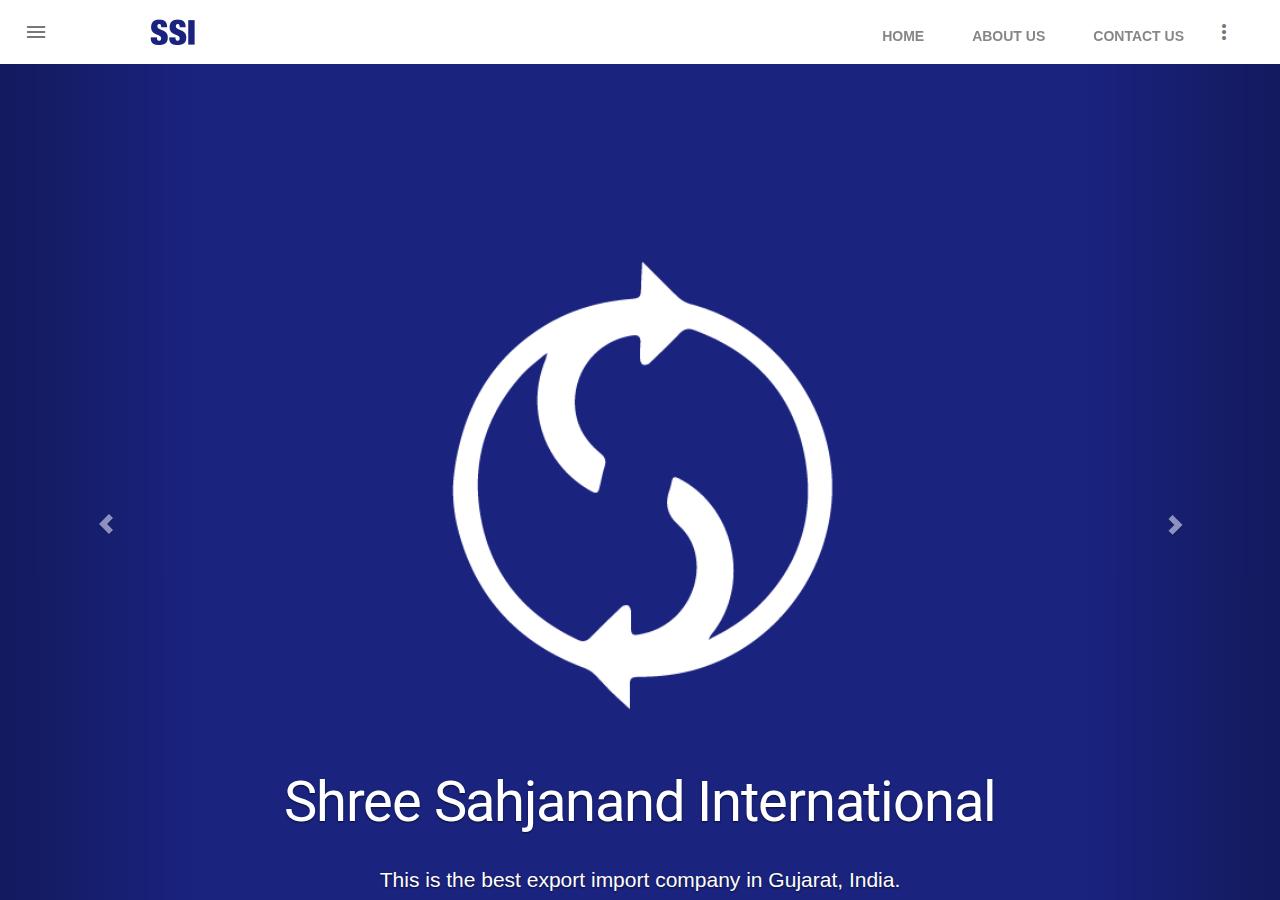
<file: index.html>
<!doctype html>
<!--
  Material Design Lite
  Copyright 2015 Google Inc. All rights reserved.

  Licensed under the Apache License, Version 2.0 (the "License");
  you may not use this file except in compliance with the License.
  You may obtain a copy of the License at

      https://www.apache.org/licenses/LICENSE-2.0

  Unless required by applicable law or agreed to in writing, software
  distributed under the License is distributed on an "AS IS" BASIS,
  WITHOUT WARRANTIES OR CONDITIONS OF ANY KIND, either express or implied.
  See the License for the specific language governing permissions and
  limitations under the License
-->

<html lang="en">
  <head>
    <meta charset="utf-8">
    <meta http-equiv="X-UA-Compatible" content="IE=edge">
    <meta name="description" content="Shree Sahjanand International, an export importer based in Gujarat, India.">
    <meta name="viewport" content="width=device-width, initial-scale=1.0, minimum-scale=1.0">
    <title>SSI - Welcome</title>
	  
<!--	  CAROUSEL SHIT -->
	  	<!-- Included Bootstrap CSS Files -->
	<link rel="stylesheet" href="./js/bootstrap/css/bootstrap.min.css" />
	
	<!-- Just include this Css file -->	
	<link rel="stylesheet" href="./css/jquery.carousel.fullscreen.css" />

    <!-- Page styles -->
    <link rel="stylesheet" href="https://fonts.googleapis.com/css?family=Roboto:regular,bold,italic,thin,light,bolditalic,black,medium&amp;lang=en">
    <link rel="stylesheet" href="https://fonts.googleapis.com/icon?family=Material+Icons">
	  
    <link rel="stylesheet" href="material.min.css">
    <link rel="stylesheet" href="styles.css">
    <style>
    #view-source {
      position: fixed;
      display: block;
      right: 0;
      bottom: 0;
      margin-right: 40px;
      margin-bottom: 40px;
      z-index: 900;
    }
    </style>
  </head>
  <body>
    <div class="mdl-layout mdl-js-layout mdl-layout--fixed-header">

      <div class="android-header mdl-layout__header mdl-layout__header--waterfall">
        <div class="mdl-layout__header-row">
          <span class="android-title mdl-layout-title">
            <img class="android-logo-image" src="images/ssi-logo.png">
          </span>
          <!-- Add spacer, to align navigation to the right in desktop -->
          <div class="android-header-spacer mdl-layout-spacer"></div>

          <!-- Navigation -->
          <div class="android-navigation-container">
            <nav class="android-navigation mdl-navigation">
              <a class="mdl-navigation__link mdl-typography--text-uppercase" href="index.html">HOME</a>
              <a class="mdl-navigation__link mdl-typography--text-uppercase" href="about-us.html">ABOUT US</a>
              <a class="mdl-navigation__link mdl-typography--text-uppercase" href="contact-us.html">CONTACT US</a>
            </nav>
          </div>
          <span class="android-mobile-title mdl-layout-title">
            <img class="android-logo-image" src="images/ssi-logo.png">
          </span>
          <button class="android-more-button mdl-button mdl-js-button mdl-button--icon mdl-js-ripple-effect" id="more-button">
            <i class="material-icons">more_vert</i>
          </button>
          <ul class="mdl-menu mdl-js-menu mdl-menu--bottom-right mdl-js-ripple-effect" for="more-button">
            <li class="mdl-menu__item">INDUSTRIAL EQUIPMENT</li>
            <li class="mdl-menu__item">CONSTRUCTION EQUIPMENT</li>
            <li class="mdl-menu__item">FOODS</li>
            <li class="mdl-menu__item">HOME APPLIANCES</li>
			<li class="mdl-menu__item">HARDWARE</li>
			<li class="mdl-menu__item">POWER TOOLS</li>
			<li class="mdl-menu__item">MINERALS</li>
          </ul>
        </div>
      </div>

      <div class="android-drawer mdl-layout__drawer">
        <span class="mdl-layout-title">
          <img class="android-logo-image" src="images/ssi-logo-white.png">
        </span>
        <nav class="mdl-navigation">
          <a class="mdl-navigation__link" href="index.html">HOME</a>
          <a class="mdl-navigation__link" href="about-us.html">ABOUT US</a>
          <a class="mdl-navigation__link" href="contact-us.html">CONTACT US</a>
          <div class="android-drawer-separator"></div>
          <span class="mdl-navigation__link" href="">EXPORT</span>
          <a class="mdl-navigation__link" href="">INDUSTRIAL EQUIPMENT</a>
          <a class="mdl-navigation__link" href="">CONSTRUCTION EQUIPMENT</a>
          <a class="mdl-navigation__link" href="">FOODS</a>
          <a class="mdl-navigation__link" href="">HOME APPLIANCES</a>
		  <a class="mdl-navigation__link" href="">HARDWARE</a>
		  <a class="mdl-navigation__link" href="">POWER TOOLS</a>
		  <a class="mdl-navigation__link" href="">MINERALS</a>
        </nav>
      </div>

      <div class="mdl-layout__content">
		  
		  
		  
		  
		  	<!-- This is a typical Twitter Bootstrap Carousel -->
	<!-- Carousel -->
	<div id="carousel-example-generic" class="carousel slide" data-ride="carousel">
		<!-- Indicators -->
		<ol class="carousel-indicators">
			<li data-target="#carousel-example-generic" data-slide-to="0" class="active"></li>
			<li data-target="#carousel-example-generic" data-slide-to="1"></li>
			<li data-target="#carousel-example-generic" data-slide-to="2"></li>
		</ol>

		<!-- Wrapper for slides -->
		<div class="carousel-inner">
			
			<div class="item active">
				<img src="images/sss.png" alt="" />
				<div class="container">
					<div class="carousel-caption">
						<h1>Shree Sahjanand International</h1>
						<p class="lead">This is the best export import company in Gujarat, India.</p>
					</div>
				</div>
			</div>
			
			
			<div class="item">
				<img src="images/img-ssi1.jpg" alt="" />
				<div class="container">
					<div class="carousel-caption">
						<h1>SSI 1.</h1>
						<p class="lead">Lorem ipsum dolor sit amet, consectetur adipiscing elit. Cras pretium placerat metus id dictum. Duis iaculis cursus diam, vitae interdum sem malesuada vitae. Morbi egestas, lectus in sollicitudin maximus, massa ipsum pulvinar velit, non blandit nunc nunc eu eros. Sed dictum tincidunt nisl, et sodales ligula. Vestibulum lacus diam, molestie.</p>
					</div>
				</div>
			</div>

			<div class="item">
				<img src="images/img-ssi2.jpg" alt="" />
				<div class="container">
					<div class="carousel-caption">
						<h1>SSI 2.</h1>
						<p class="lead">Shree Sahjanand International is a firm engaged in exporting of construction materials, home interiors and also detergents. We are also exporting food items, such as raw cereals, spices, pickels and dry fruits.</p>
					</div>
				</div>
			</div>
			
			<div class="item">
				<img src="images/img-ssi3.jpg" alt="" />
				<div class="container">
					<div class="carousel-caption">
						<h1>SSI 3.</h1>
						<p class="lead">Lorem ipsum dolor sit amet, consectetur adipiscing elit. Cras pretium placerat metus id dictum. Duis iaculis cursus diam, vitae interdum sem malesuada vitae. Morbi egestas, lectus in sollicitudin maximus, massa ipsum pulvinar velit, non blandit nunc nunc eu eros. Sed dictum tincidunt nisl, et sodales ligula. Vestibulum lacus diam, molestie.</p>
					</div>
				</div>
			</div>
			
		</div>

		<!-- Controls -->
		<a class="left carousel-control" href="#carousel-example-generic" data-slide="prev">
			<span class="glyphicon glyphicon-chevron-left"></span>
		</a>
		<a class="right carousel-control" href="#carousel-example-generic" data-slide="next">
			<span class="glyphicon glyphicon-chevron-right"></span>
		</a>
	</div>
		  
      </div>
    </div>
	  	<script src="./js/jquery-1.10.0.min.js"></script>
	<script src="./js/bootstrap/js/bootstrap.min.js"></script>

	<!-- Just include this Js file -->
	<script src="./js/jquery.carousel.fullscreen.js"></script>
    <script src="material.min.js"></script>
  </body>
</html>
</file>
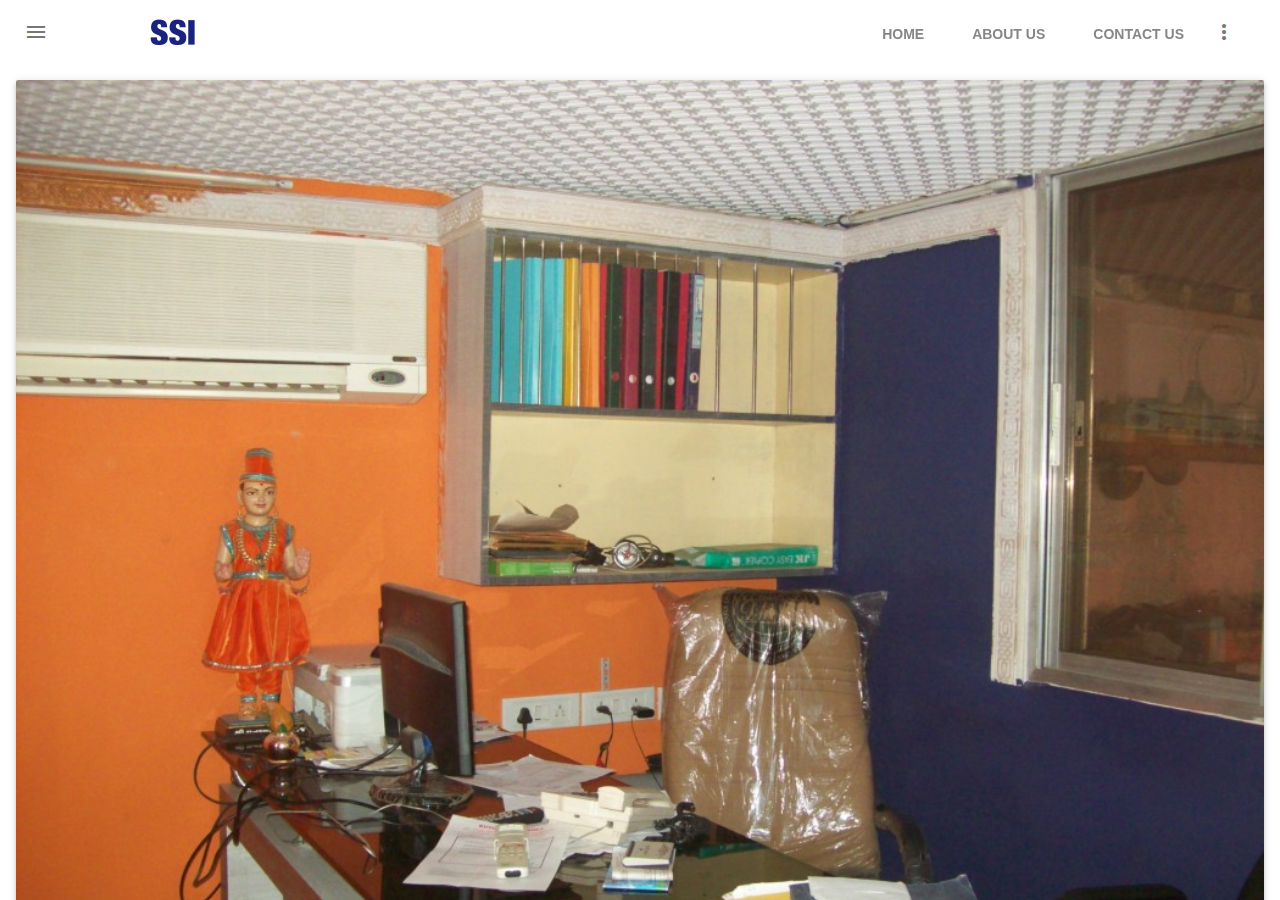
<file: about-us.html>
<!doctype html>
<!--
  Material Design Lite
  Copyright 2015 Google Inc. All rights reserved.

  Licensed under the Apache License, Version 2.0 (the "License");
  you may not use this file except in compliance with the License.
  You may obtain a copy of the License at

      https://www.apache.org/licenses/LICENSE-2.0

  Unless required by applicable law or agreed to in writing, software
  distributed under the License is distributed on an "AS IS" BASIS,
  WITHOUT WARRANTIES OR CONDITIONS OF ANY KIND, either express or implied.
  See the License for the specific language governing permissions and
  limitations under the License
-->

<html lang="en">
  <head>
    <meta charset="utf-8">
    <meta http-equiv="X-UA-Compatible" content="IE=edge">
    <meta name="description" content="Shree Sahjanand International, an export importer based in Gujarat, India.">
    <meta name="viewport" content="width=device-width, initial-scale=1.0, minimum-scale=1.0">
    <title>SSI - About Us</title>

    <!-- Page styles -->
    <link rel="stylesheet" href="https://fonts.googleapis.com/css?family=Roboto:regular,bold,italic,thin,light,bolditalic,black,medium&amp;lang=en">
    <link rel="stylesheet" href="https://fonts.googleapis.com/icon?family=Material+Icons">
	  
    <link rel="stylesheet" href="material.min.css">
    <link rel="stylesheet" href="styles.css">
    <style>
    #view-source {
      position: fixed;
      display: block;
      right: 0;
      bottom: 0;
      margin-right: 40px;
      margin-bottom: 40px;
      z-index: 900;
    }
    </style>
  </head>
  <body>
    <div class="mdl-layout mdl-js-layout mdl-layout--fixed-header">

      <div class="android-header mdl-layout__header mdl-layout__header--waterfall">
        <div class="mdl-layout__header-row">
          <span class="android-title mdl-layout-title">
            <img class="android-logo-image" src="images/ssi-logo.png">
          </span>
          <!-- Add spacer, to align navigation to the right in desktop -->
          <div class="android-header-spacer mdl-layout-spacer"></div>

          <!-- Navigation -->
          <div class="android-navigation-container">
            <nav class="android-navigation mdl-navigation">
              <a class="mdl-navigation__link mdl-typography--text-uppercase" href="index.html">HOME</a>
              <a class="mdl-navigation__link mdl-typography--text-uppercase" href="about-us.html">ABOUT US</a>
              <a class="mdl-navigation__link mdl-typography--text-uppercase" href="contact-us.html">CONTACT US</a>
            </nav>
          </div>
          <span class="android-mobile-title mdl-layout-title">
            <img class="android-logo-image" src="images/ssi-logo.png">
          </span>
          <button class="android-more-button mdl-button mdl-js-button mdl-button--icon mdl-js-ripple-effect" id="more-button">
            <i class="material-icons">more_vert</i>
          </button>
          <ul class="mdl-menu mdl-js-menu mdl-menu--bottom-right mdl-js-ripple-effect" for="more-button">
            <li class="mdl-menu__item">INDUSTRIAL EQUIPMENT</li>
            <li class="mdl-menu__item">CONSTRUCTION EQUIPMENT</li>
            <li class="mdl-menu__item">FOODS</li>
            <li class="mdl-menu__item">HOME APPLIANCES</li>
			<li class="mdl-menu__item">HARDWARE</li>
			<li class="mdl-menu__item">POWER TOOLS</li>
			<li class="mdl-menu__item">MINERALS</li>
          </ul>
        </div>
      </div>

      <div class="android-drawer mdl-layout__drawer">
        <span class="mdl-layout-title">
          <img class="android-logo-image" src="images/ssi-logo-white.png">
        </span>
        <nav class="mdl-navigation">
          <a class="mdl-navigation__link" href="index.html">HOME</a>
          <a class="mdl-navigation__link" href="about-us.html">ABOUT US</a>
          <a class="mdl-navigation__link" href="contact-us.html">CONTACT US</a>
          <div class="android-drawer-separator"></div>
          <span class="mdl-navigation__link" href="">EXPORT</span>
          <a class="mdl-navigation__link" href="">INDUSTRIAL EQUIPMENT</a>
          <a class="mdl-navigation__link" href="">CONSTRUCTION EQUIPMENT</a>
          <a class="mdl-navigation__link" href="">FOODS</a>
          <a class="mdl-navigation__link" href="">HOME APPLIANCES</a>
		  <a class="mdl-navigation__link" href="">HARDWARE</a>
		  <a class="mdl-navigation__link" href="">POWER TOOLS</a>
		  <a class="mdl-navigation__link" href="">MINERALS</a>
        </nav>
      </div>
		
		<div class="mdl-layout__content">
		
		  <div class="android-card-container mdl-grid">
		    <div class="mdl-cell mdl-cell--12-col mdl-cell--8-col-tablet mdl-cell--4-col-phone mdl-card mdl-shadow--3dp">
              <div class="mdl-card__media">
                <img src="images/office.jpg">
              </div>
              <div class="mdl-card__title">
                 <h4 class="mdl-card__title-text">About Us</h4>
              </div>
              <div class="mdl-card__supporting-text">
                <span class="mdl-typography--font-light mdl-typography--subhead">5 years, Within this short period of time, it has achieved great recognition among foreign buyers. The Company has been engaged in the , export as well as import of various items. The production of, Industrial Equipment Machinery, Contraction Equipment, Power Tools, Home Appliances, Hardware, Foods,Minerals  is under the name of shree Sahjanand International. These items are sold in the domestic market itself. The Company has a long list of its esteemed buyers across the globe. We export items of good and well known brands, which enable us to stand the cut throat competition in the international market among various foreign competitors..</span>
              </div>
            </div>
		  </div>
		<footer class="mdl-mini-footer">
		  <div class="mdl-mini-footer__left-section">
			<div class="mdl-logo">&copy; 2016 Shree Sahjanand International</div>
			<ul class="mdl-mini-footer__link-list">
			  <li><a href="#">Help</a></li>
			  <li><a href="#">Privacy & Terms</a></li>
			</ul>
		  </div>
		</footer>
		</div>

    </div>
    <script src="material.min.js"></script>
  </body>
</html>
</file>
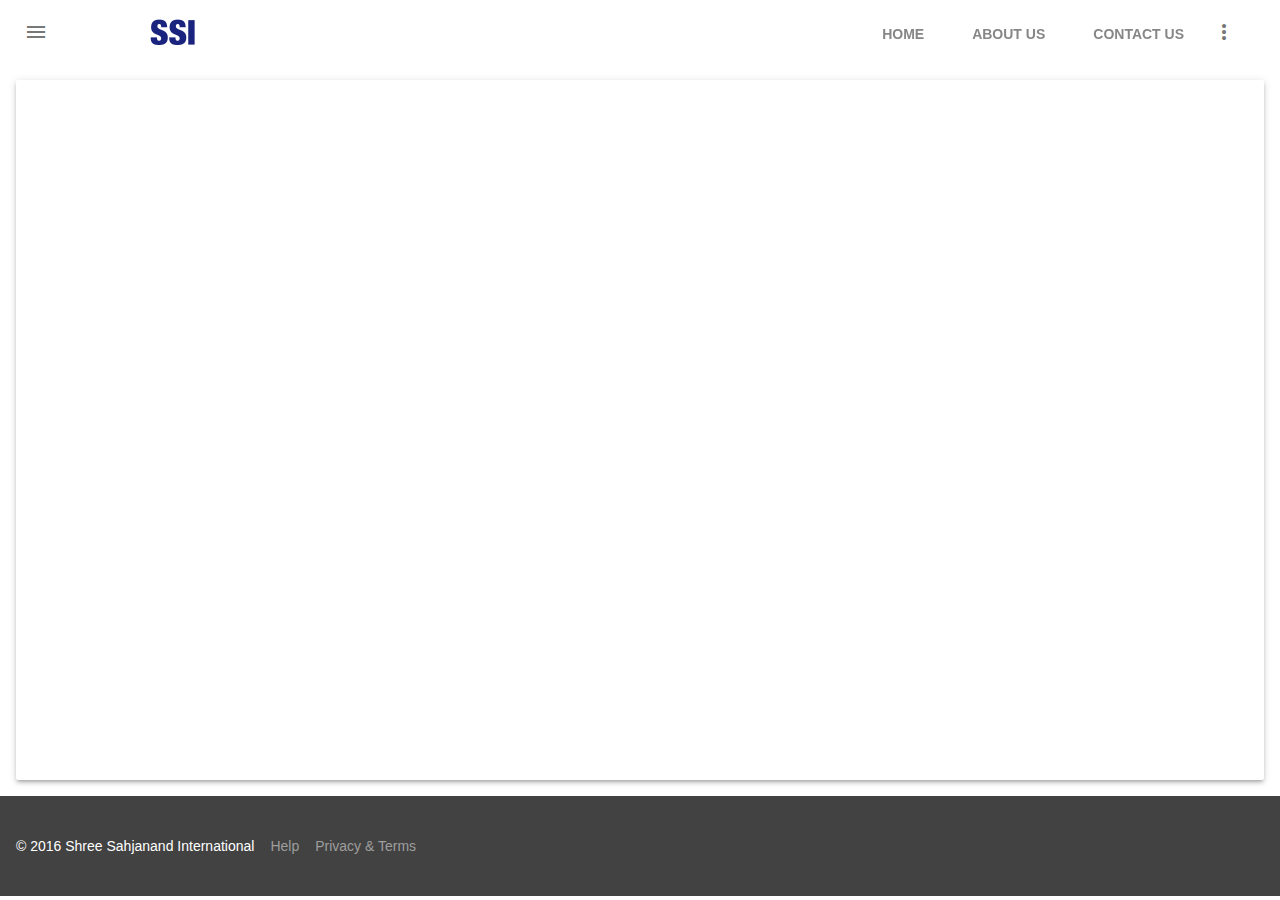
<file: contact-us.html>
<!doctype html>
<!--
  Material Design Lite
  Copyright 2015 Google Inc. All rights reserved.

  Licensed under the Apache License, Version 2.0 (the "License");
  you may not use this file except in compliance with the License.
  You may obtain a copy of the License at

      https://www.apache.org/licenses/LICENSE-2.0

  Unless required by applicable law or agreed to in writing, software
  distributed under the License is distributed on an "AS IS" BASIS,
  WITHOUT WARRANTIES OR CONDITIONS OF ANY KIND, either express or implied.
  See the License for the specific language governing permissions and
  limitations under the License
-->

<html lang="en">
  <head>
    <meta charset="utf-8">
    <meta http-equiv="X-UA-Compatible" content="IE=edge">
    <meta name="description" content="Shree Sahjanand International, an export importer based in Gujarat, India.">
    <meta name="viewport" content="width=device-width, initial-scale=1.0, minimum-scale=1.0">
    <title>SSI - Welcome</title>

    <!-- Page styles -->
    <link rel="stylesheet" href="https://fonts.googleapis.com/css?family=Roboto:regular,bold,italic,thin,light,bolditalic,black,medium&amp;lang=en">
    <link rel="stylesheet" href="https://fonts.googleapis.com/icon?family=Material+Icons">
	  
    <link rel="stylesheet" href="material.min.css">
    <link rel="stylesheet" href="styles.css">
    <style>
    #view-source {
      position: fixed;
      display: block;
      right: 0;
      bottom: 0;
      margin-right: 40px;
      margin-bottom: 40px;
      z-index: 900;
    }
    </style>
  </head>
  <body>
    <div class="mdl-layout mdl-js-layout mdl-layout--fixed-header">

      <div class="android-header mdl-layout__header mdl-layout__header--waterfall">
        <div class="mdl-layout__header-row">
          <span class="android-title mdl-layout-title">
            <img class="android-logo-image" src="images/ssi-logo.png">
          </span>
          <!-- Add spacer, to align navigation to the right in desktop -->
          <div class="android-header-spacer mdl-layout-spacer"></div>

          <!-- Navigation -->
          <div class="android-navigation-container">
            <nav class="android-navigation mdl-navigation">
              <a class="mdl-navigation__link mdl-typography--text-uppercase" href="index.html">HOME</a>
              <a class="mdl-navigation__link mdl-typography--text-uppercase" href="about-us.html">ABOUT US</a>
              <a class="mdl-navigation__link mdl-typography--text-uppercase" href="contact-us.html">CONTACT US</a>
            </nav>
          </div>
          <span class="android-mobile-title mdl-layout-title">
            <img class="android-logo-image" src="images/ssi-logo.png">
          </span>
          <button class="android-more-button mdl-button mdl-js-button mdl-button--icon mdl-js-ripple-effect" id="more-button">
            <i class="material-icons">more_vert</i>
          </button>
          <ul class="mdl-menu mdl-js-menu mdl-menu--bottom-right mdl-js-ripple-effect" for="more-button">
            <li class="mdl-menu__item">INDUSTRIAL EQUIPMENT</li>
            <li class="mdl-menu__item">CONSTRUCTION EQUIPMENT</li>
            <li class="mdl-menu__item">FOODS</li>
            <li class="mdl-menu__item">HOME APPLIANCES</li>
			<li class="mdl-menu__item">HARDWARE</li>
			<li class="mdl-menu__item">POWER TOOLS</li>
			<li class="mdl-menu__item">MINERALS</li>
          </ul>
        </div>
      </div>

      <div class="android-drawer mdl-layout__drawer">
        <span class="mdl-layout-title">
          <img class="android-logo-image" src="images/ssi-logo-white.png">
        </span>
        <nav class="mdl-navigation">
          <a class="mdl-navigation__link" href="index.html">HOME</a>
          <a class="mdl-navigation__link" href="about-us.html">ABOUT US</a>
          <a class="mdl-navigation__link" href="contact-us.html">CONTACT US</a>
          <div class="android-drawer-separator"></div>
          <span class="mdl-navigation__link" href="">EXPORT</span>
          <a class="mdl-navigation__link" href="">INDUSTRIAL EQUIPMENT</a>
          <a class="mdl-navigation__link" href="">CONSTRUCTION EQUIPMENT</a>
          <a class="mdl-navigation__link" href="">FOODS</a>
          <a class="mdl-navigation__link" href="">HOME APPLIANCES</a>
		  <a class="mdl-navigation__link" href="">HARDWARE</a>
		  <a class="mdl-navigation__link" href="">POWER TOOLS</a>
		  <a class="mdl-navigation__link" href="">MINERALS</a>
        </nav>
      </div>

      <div class="mdl-layout__content">
		  <div class="android-card-container mdl-grid">
		    <div class="mdl-cell mdl-cell--12-col mdl-cell--8-col-tablet mdl-cell--4-col-phone mdl-card mdl-shadow--3dp">
<iframe src="https://docs.google.com/forms/d/19cTKJlTiuxpdcpynrMSgdy0tnojPWLTwVgAc_VeAaQU/viewform?embedded=true" height="700" frameborder="0" marginheight="0" marginwidth="0">Loading...</iframe>
            </div>
		  </div>
		  
		<footer class="mdl-mini-footer">
		  <div class="mdl-mini-footer__left-section">
			<div class="mdl-logo">&copy; 2016 Shree Sahjanand International</div>
			<ul class="mdl-mini-footer__link-list">
			  <li><a href="#">Help</a></li>
			  <li><a href="#">Privacy & Terms</a></li>
			</ul>
		  </div>
		</footer>
		  
      </div>
    </div>
    <script src="material.min.js"></script>
  </body>
</html>
</file>
<file: styles.css>
/**
 * Copyright 2015 Google Inc. All Rights Reserved.
 *
 * Licensed under the Apache License, Version 2.0 (the "License");
 * you may not use this file except in compliance with the License.
 * You may obtain a copy of the License at
 *
 *      http://www.apache.org/licenses/LICENSE-2.0
 *
 * Unless required by applicable law or agreed to in writing, software
 * distributed under the License is distributed on an "AS IS" BASIS,
 * WITHOUT WARRANTIES OR CONDITIONS OF ANY KIND, either express or implied.
 * See the License for the specific language governing permissions and
 * limitations under the License.
 */

body {
	height: 100%;
  margin: 0;
}

/* Disable ugly boxes around images in IE10 */
a img{
  border: 0px;
}

::-moz-selection {
  background-color: #6ab344;
  color: #fff;
}

::selection {
  background-color: #1A237E;
  color: #fff;
}

.android-search-box .mdl-textfield__input {
  color: rgba(0, 0, 0, 0.87);
}

.android-header .mdl-menu__container {
  z-index: 50;
  margin: 0 !important;
}


.mdl-textfield--expandable {
  width: auto;
}

.android-fab {
  position: absolute;
  right: 20%;
  bottom: -26px;
  z-index: 3;
  background: #64ffda !important;
  color: black !important;
}

.android-mobile-title {
  display: none !important;
}


.android-logo-image {
  height: 28px;
  width: 140px;
}


.android-header {
  height: 5vw;
  overflow: visible;
  background-color: white;
}

  .android-header .material-icons {
    color: #767777 !important;
  }

  .android-header .mdl-layout__drawer-button {
    background: transparent;
    color: #767777;
  }

  .android-header .mdl-navigation__link {
    color: #757575;
    font-weight: 700;
    font-size: 14px;
  }

  .android-navigation-container {
    /* Simple hack to make the overflow happen to the left instead... */
    direction: rtl;
    -webkit-order: 1;
        -ms-flex-order: 1;
            order: 1;
    width: 500px;
    transition: opacity 0.2s cubic-bezier(0.4, 0, 0.2, 1),
        width 0.2s cubic-bezier(0.4, 0, 0.2, 1);
  }

  .android-navigation {
    /* ... and now make sure the content is actually LTR */
    direction: ltr;
    -webkit-justify-content: flex-end;
        -ms-flex-pack: end;
            justify-content: flex-end;
    width: 800px;
  }

  .android-search-box.is-focused + .android-navigation-container {
    opacity: 0;
    width: 100px;
  }


  .android-navigation .mdl-navigation__link {
    display: inline-block;
    height: 60px;
    line-height: 68px;
    background-color: transparent !important;
    border-bottom: 4px solid transparent;
  }

    .android-navigation .mdl-navigation__link:hover {
      border-bottom: 4px solid #1A237E;
    }

  .android-search-box {
    -webkit-order: 2;
        -ms-flex-order: 2;
            order: 2;
    margin-left: 16px;
    margin-right: 16px;
  }

  .android-more-button {
    -webkit-order: 3;
        -ms-flex-order: 3;
            order: 3;
  }


.android-drawer {
  border-right: none;
}

  .android-drawer-separator {
    height: 1px;
    background-color: #dcdcdc;
    margin: 8px 0;
  }

  .android-drawer .mdl-navigation__link.mdl-navigation__link {
    font-size: 14px;
    color: #757575;
  }

  .android-drawer span.mdl-navigation__link.mdl-navigation__link {
    color: #1A237E;
  }

  .android-drawer .mdl-layout-title {
    position: relative;
    background: #1A237E;
    height: 160px;
  }

    .android-drawer .android-logo-image {
      position: absolute;
      bottom: 16px;
    }

.android-be-together-section {
  position: relative;
  height: 800px;
  width: auto;
  background-color: #f3f3f3;
  background: url('images/img-ssi1.jpg') center 30% no-repeat;
  background-size: cover;
}

.logo-font {
  font-family: 'Roboto', 'Helvetica', 'Arial', sans-serif;
  line-height: 1;
  color: #1A237E;
  font-weight: 700;
}

.android-slogan {
  font-size: 60px;
  padding-top: 160px;
}

.android-sub-slogan {
  font-size: 21px;
  padding-top: 24px;
}

.android-create-character {
  font-size: 21px;
  padding-top: 400px;
}

  .android-create-character a {
    text-decoration: none;
    color: #767777;
    font-weight: 300;
  }

.android-screen-section {
  position: relative;
  padding-top: 60px;
  padding-bottom: 80px;
}

.android-screens {
  text-align: right;
  width: 100%;
  white-space: nowrap;
  overflow-x: auto;
}

.android-screen {
  text-align: center;
}

.android-screen .android-link {
  margin-top: 16px;
  display: block;
  z-index: 2;
}

.android-image-link {
  text-decoration: none;
}

.android-wear {
  display: inline-block;
  width: 160px;
  margin-right: 32px;
}

  .android-wear .android-screen-image {
    width: 40%;
    z-index: 1;
  }


.android-phone {
  display: inline-block;
  width: 64px;
  margin-right: 48px;
}

  .android-phone .android-screen-image {
    width: 100%;
    z-index: 1;
  }


.android-tablet {
  display: inline-block;
  width: 110px;
  margin-right: 64px;
}

  .android-tablet .android-screen-image {
    width: 100%;
    z-index: 1;
  }

  .android-tablet .android-link {
    display: block;
    z-index: 2;
  }


.android-tv {
  display: inline-block;
  width: 300px;
  margin-right: 80px;
}

  .android-tv .android-screen-image {
    width: 100%;
    z-index: 1;
  }


.android-auto {
  display: inline-block;
  width: 300px;
  overflow: hidden;
}

  .android-auto .android-screen-image {
    display: block;
    height: 300px;
    z-index: 1;
  }


.android-wear-section {
  position: relative;
  background: url('images/office.jpg') center no-repeat;
  background-size: cover;
  height: 800px;
}

.android-wear-band {
  position: absolute;
  bottom: 0;
  width: 100%;
  text-align: center;
  background-color: #37474f;
}

.android-wear-band-text {
  max-width: 800px;
  margin-left: 25%;
  padding: 24px;
  text-align: left;
  color: white;
}

  .android-wear-band-text p {
    padding-top: 8px;
  }

.android-link {
  text-decoration: none;
  color: #8bc34a !important;
}

  .android-link:hover {
    color: #E8EAF6 !important;
  }

  .android-link .material-icons {
    position: relative;
    top: -1px;
    vertical-align: middle;
  }

.android-alt-link {
  text-decoration: none;
  color: #64ffda !important;
  font-size: 16px;
}

  .android-alt-link:hover {
    color: #00bfa5 !important;
  }

  .android-alt-link .material-icons {
    position: relative;
    top: 6px;
  }

.android-customized-section {
  text-align: center;
}

.android-customized-section-text {
  max-width: 500px;
  margin-left: auto;
  margin-right: auto;
  padding: 80px 16px 0 16px;
}

  .android-customized-section-text p {
    padding-top: 16px;
  }

.android-customized-section-image {
  background: url('images/devices.jpg') center top no-repeat;
  background-size: cover;
  height: 400px;
}

.android-more-section {
  padding: 80px 0;
  max-width: 1044px;
  margin-left: auto;
  margin-right: auto;
}

  .android-more-section .android-section-title {
    margin-left: 12px;
    padding-bottom: 24px;
  }

.android-card-container {
}

  .android-card-container .mdl-card__media {
    overflow: hidden;
    background: transparent;
  }

    .android-card-container .mdl-card__media img {
      width: 100%;
    }

  .android-card-container .mdl-card__title {
    background: transparent;
    height: auto;
  }

  .android-card-container .mdl-card__title-text {
    color: black;
    height: auto;
  }

  .android-card-container .mdl-card__supporting-text {
    height: auto;
    color: black;
    padding-bottom: 56px;
  }

  .android-card-container .mdl-card__actions {
    position: absolute;
    bottom: 0;
  }

  .android-card-container .mdl-card__actions a {
    border-top: none;
    font-size: 16px;
  }

.android-footer {
  background-color: #fafafa;
  position: relative;
}

  .android-footer a:hover {
    color: #E8EAF6;
  }

  .android-footer .mdl-mega-footer--top-section::after {
    border-bottom: none;
  }

  .android-footer .mdl-mega-footer--middle-section::after {
    border-bottom: none;
  }

  .android-footer .mdl-mega-footer--bottom-section {
    position: relative;
  }

  .android-footer .mdl-mega-footer--bottom-section a {
    margin-right: 2em;
  }

  .android-footer .mdl-mega-footer--right-section a .material-icons {
    position: relative;
    top: 6px;
  }


.android-link-menu:hover {
  cursor: pointer;
}

.social-icon {
	width: 30px;
  	height: 30px;
  	margin: 0 5px;
}


/**** Mobile layout ****/
@media (max-width: 900px) {
  .android-navigation-container {
    display: none;
  }

  .android-title {
    display: none !important;
  }

  .android-mobile-title {
    display: block !important;
    position: absolute;
    left: calc(50% - 70px);
    top: 12px;
    transition: opacity 0.2s cubic-bezier(0.4, 0, 0.2, 1);
  }

  /* WebViews in iOS 9 break the "~" operator, and WebViews in OS X 10.10 break
     consecutive "+" operators in some cases. Therefore, we need to use both
     here to cover all the bases. */
  .android.android-search-box.is-focused ~ .android-mobile-title,
  .android-search-box.is-focused + .android-navigation-container + .android-mobile-title {
    opacity: 0;
  }

  .android-more-button {
    display: none;
  }

  .android-search-box.is-focused {
    width: calc(100% - 48px);
  }

  .android-search-box .mdl-textfield__expandable-holder {
    width: 100%;
  }

  .android-be-together-section {
    height: 350px;
  }

  .android-slogan {
    font-size: 26px;
    margin: 0 16px;
    padding-top: 24px;
  }

  .android-sub-slogan {
    font-size: 16px;
    margin: 0 16px;
    padding-top: 8px;
  }

  .android-create-character {
    padding-top: 200px;
    font-size: 16px;
  }

  .android-create-character img {
    height: 12px;
  }

  .android-fab {
    display: none;
  }

  .android-wear-band-text {
    margin-left: 0;
    padding: 16px;
  }

  .android-footer .mdl-mega-footer--bottom-section {
    display: none;
  }
}

/* Wide card with share menu button */
.demo-card-wide.mdl-card {
	padding-top: 70px;
  	width: 712px;
	margin: 0 auto;
}

.demo-card-wide > .mdl-card__title {
  color: #fff;
  height: 30vw;
  background: url('images/office.jpg') center / cover;
}
.demo-card-wide > .mdl-card__menu {
  color: #fff;
}
.align-center {
	text-align: center;
	align-content: center;
	align-items: center;
}
</file>
<file: material.min.css>
/**
 * material-design-lite - Material Design Components in CSS, JS and HTML
 * @version v1.1.3
 * @license Apache-2.0
 * @copyright 2015 Google, Inc.
 * @link https://github.com/google/material-design-lite
 */
@charset "UTF-8";html{color:rgba(0,0,0,.87)}::-moz-selection{background:#b3d4fc;text-shadow:none}::selection{background:#b3d4fc;text-shadow:none}hr{display:block;height:1px;border:0;border-top:1px solid #ccc;margin:1em 0;padding:0}audio,canvas,iframe,img,svg,video{vertical-align:middle}fieldset{border:0;margin:0;padding:0}textarea{resize:vertical}.browserupgrade{margin:.2em 0;background:#ccc;color:#000;padding:.2em 0}.hidden{display:none!important}.visuallyhidden{border:0;clip:rect(0 0 0 0);height:1px;margin:-1px;overflow:hidden;padding:0;position:absolute;width:1px}.visuallyhidden.focusable:active,.visuallyhidden.focusable:focus{clip:auto;height:auto;margin:0;overflow:visible;position:static;width:auto}.invisible{visibility:hidden}.clearfix:before,.clearfix:after{content:" ";display:table}.clearfix:after{clear:both}@media print{*,*:before,*:after,*:first-letter{background:transparent!important;color:#000!important;box-shadow:none!important}a,a:visited{text-decoration:underline}a[href]:after{content:" (" attr(href)")"}abbr[title]:after{content:" (" attr(title)")"}a[href^="#"]:after,a[href^="javascript:"]:after{content:""}pre,blockquote{border:1px solid #999;page-break-inside:avoid}thead{display:table-header-group}tr,img{page-break-inside:avoid}img{max-width:100%!important}p,h2,h3{orphans:3;widows:3}h2,h3{page-break-after:avoid}}a,.mdl-accordion,.mdl-button,.mdl-card,.mdl-checkbox,.mdl-dropdown-menu,.mdl-icon-toggle,.mdl-item,.mdl-radio,.mdl-slider,.mdl-switch,.mdl-tabs__tab{-webkit-tap-highlight-color:transparent;-webkit-tap-highlight-color:rgba(255,255,255,0)}html{width:100%;height:100%;-ms-touch-action:manipulation;touch-action:manipulation}body{width:100%;min-height:100%;margin:0}main{display:block}*[hidden]{display:none!important}html,body{font-family:"Helvetica","Arial",sans-serif;font-size:14px;font-weight:400;line-height:20px}h1,h2,h3,h4,h5,h6,p{padding:0}h1 small,h2 small,h3 small,h4 small,h5 small,h6 small{font-family:"Roboto","Helvetica","Arial",sans-serif;font-weight:400;line-height:1.35;letter-spacing:-.02em;opacity:.54;font-size:.6em}h1{font-size:56px;line-height:1.35;letter-spacing:-.02em;margin:24px 0}h1,h2{font-family:"Roboto","Helvetica","Arial",sans-serif;font-weight:400}h2{font-size:45px;line-height:48px}h2,h3{margin:24px 0}h3{font-size:34px;line-height:40px}h3,h4{font-family:"Roboto","Helvetica","Arial",sans-serif;font-weight:400}h4{font-size:24px;line-height:32px;-moz-osx-font-smoothing:grayscale;margin:24px 0 16px}h5{font-size:20px;font-weight:500;line-height:1;letter-spacing:.02em}h5,h6{font-family:"Roboto","Helvetica","Arial",sans-serif;margin:24px 0 16px}h6{font-size:16px;letter-spacing:.04em}h6,p{font-weight:400;line-height:24px}p{font-size:14px;letter-spacing:0;margin:0 0 16px}a{color:#ff4081;font-weight:500}blockquote{font-family:"Roboto","Helvetica","Arial",sans-serif;position:relative;font-size:24px;font-weight:300;font-style:italic;line-height:1.35;letter-spacing:.08em}blockquote:before{position:absolute;left:-.5em;content:'“'}blockquote:after{content:'”';margin-left:-.05em}mark{background-color:#f4ff81}dt{font-weight:700}address{font-size:12px;line-height:1;font-style:normal}address,ul,ol{font-weight:400;letter-spacing:0}ul,ol{font-size:14px;line-height:24px}.mdl-typography--display-4,.mdl-typography--display-4-color-contrast{font-family:"Roboto","Helvetica","Arial",sans-serif;font-size:112px;font-weight:300;line-height:1;letter-spacing:-.04em}.mdl-typography--display-4-color-contrast{opacity:.54}.mdl-typography--display-3,.mdl-typography--display-3-color-contrast{font-family:"Roboto","Helvetica","Arial",sans-serif;font-size:56px;font-weight:400;line-height:1.35;letter-spacing:-.02em}.mdl-typography--display-3-color-contrast{opacity:.54}.mdl-typography--display-2,.mdl-typography--display-2-color-contrast{font-family:"Roboto","Helvetica","Arial",sans-serif;font-size:45px;font-weight:400;line-height:48px}.mdl-typography--display-2-color-contrast{opacity:.54}.mdl-typography--display-1,.mdl-typography--display-1-color-contrast{font-family:"Roboto","Helvetica","Arial",sans-serif;font-size:34px;font-weight:400;line-height:40px}.mdl-typography--display-1-color-contrast{opacity:.54}.mdl-typography--headline,.mdl-typography--headline-color-contrast{font-family:"Roboto","Helvetica","Arial",sans-serif;font-size:24px;font-weight:400;line-height:32px;-moz-osx-font-smoothing:grayscale}.mdl-typography--headline-color-contrast{opacity:.87}.mdl-typography--title,.mdl-typography--title-color-contrast{font-family:"Roboto","Helvetica","Arial",sans-serif;font-size:20px;font-weight:500;line-height:1;letter-spacing:.02em}.mdl-typography--title-color-contrast{opacity:.87}.mdl-typography--subhead,.mdl-typography--subhead-color-contrast{font-family:"Roboto","Helvetica","Arial",sans-serif;font-size:16px;font-weight:400;line-height:24px;letter-spacing:.04em}.mdl-typography--subhead-color-contrast{opacity:.87}.mdl-typography--body-2,.mdl-typography--body-2-color-contrast{font-size:14px;font-weight:700;line-height:24px;letter-spacing:0}.mdl-typography--body-2-color-contrast{opacity:.87}.mdl-typography--body-1,.mdl-typography--body-1-color-contrast{font-size:14px;font-weight:400;line-height:24px;letter-spacing:0}.mdl-typography--body-1-color-contrast{opacity:.87}.mdl-typography--body-2-force-preferred-font,.mdl-typography--body-2-force-preferred-font-color-contrast{font-family:"Roboto","Helvetica","Arial",sans-serif;font-size:14px;font-weight:500;line-height:24px;letter-spacing:0}.mdl-typography--body-2-force-preferred-font-color-contrast{opacity:.87}.mdl-typography--body-1-force-preferred-font,.mdl-typography--body-1-force-preferred-font-color-contrast{font-family:"Roboto","Helvetica","Arial",sans-serif;font-size:14px;font-weight:400;line-height:24px;letter-spacing:0}.mdl-typography--body-1-force-preferred-font-color-contrast{opacity:.87}.mdl-typography--caption,.mdl-typography--caption-force-preferred-font{font-size:12px;font-weight:400;line-height:1;letter-spacing:0}.mdl-typography--caption-force-preferred-font{font-family:"Roboto","Helvetica","Arial",sans-serif}.mdl-typography--caption-color-contrast,.mdl-typography--caption-force-preferred-font-color-contrast{font-size:12px;font-weight:400;line-height:1;letter-spacing:0;opacity:.54}.mdl-typography--caption-force-preferred-font-color-contrast,.mdl-typography--menu{font-family:"Roboto","Helvetica","Arial",sans-serif}.mdl-typography--menu{font-size:14px;font-weight:500;line-height:1;letter-spacing:0}.mdl-typography--menu-color-contrast{opacity:.87}.mdl-typography--menu-color-contrast,.mdl-typography--button,.mdl-typography--button-color-contrast{font-family:"Roboto","Helvetica","Arial",sans-serif;font-size:14px;font-weight:500;line-height:1;letter-spacing:0}.mdl-typography--button,.mdl-typography--button-color-contrast{text-transform:uppercase}.mdl-typography--button-color-contrast{opacity:.87}.mdl-typography--text-left{text-align:left}.mdl-typography--text-right{text-align:right}.mdl-typography--text-center{text-align:center}.mdl-typography--text-justify{text-align:justify}.mdl-typography--text-nowrap{white-space:nowrap}.mdl-typography--text-lowercase{text-transform:lowercase}.mdl-typography--text-uppercase{text-transform:uppercase}.mdl-typography--text-capitalize{text-transform:capitalize}.mdl-typography--font-thin{font-weight:200!important}.mdl-typography--font-light{font-weight:300!important}.mdl-typography--font-regular{font-weight:400!important}.mdl-typography--font-medium{font-weight:500!important}.mdl-typography--font-bold{font-weight:700!important}.mdl-typography--font-black{font-weight:900!important}.material-icons{font-family:'Material Icons';font-weight:400;font-style:normal;font-size:24px;line-height:1;letter-spacing:normal;text-transform:none;display:inline-block;word-wrap:normal;-moz-font-feature-settings:'liga';font-feature-settings:'liga';-webkit-font-feature-settings:'liga';-webkit-font-smoothing:antialiased}.mdl-color-text--red{color:#f44336 !important}.mdl-color--red{background-color:#f44336 !important}.mdl-color-text--red-50{color:#ffebee !important}.mdl-color--red-50{background-color:#ffebee !important}.mdl-color-text--red-100{color:#ffcdd2 !important}.mdl-color--red-100{background-color:#ffcdd2 !important}.mdl-color-text--red-200{color:#ef9a9a !important}.mdl-color--red-200{background-color:#ef9a9a !important}.mdl-color-text--red-300{color:#e57373 !important}.mdl-color--red-300{background-color:#e57373 !important}.mdl-color-text--red-400{color:#ef5350 !important}.mdl-color--red-400{background-color:#ef5350 !important}.mdl-color-text--red-500{color:#f44336 !important}.mdl-color--red-500{background-color:#f44336 !important}.mdl-color-text--red-600{color:#e53935 !important}.mdl-color--red-600{background-color:#e53935 !important}.mdl-color-text--red-700{color:#d32f2f !important}.mdl-color--red-700{background-color:#d32f2f !important}.mdl-color-text--red-800{color:#c62828 !important}.mdl-color--red-800{background-color:#c62828 !important}.mdl-color-text--red-900{color:#b71c1c !important}.mdl-color--red-900{background-color:#b71c1c !important}.mdl-color-text--red-A100{color:#ff8a80 !important}.mdl-color--red-A100{background-color:#ff8a80 !important}.mdl-color-text--red-A200{color:#ff5252 !important}.mdl-color--red-A200{background-color:#ff5252 !important}.mdl-color-text--red-A400{color:#ff1744 !important}.mdl-color--red-A400{background-color:#ff1744 !important}.mdl-color-text--red-A700{color:#d50000 !important}.mdl-color--red-A700{background-color:#d50000 !important}.mdl-color-text--pink{color:#e91e63 !important}.mdl-color--pink{background-color:#e91e63 !important}.mdl-color-text--pink-50{color:#fce4ec !important}.mdl-color--pink-50{background-color:#fce4ec !important}.mdl-color-text--pink-100{color:#f8bbd0 !important}.mdl-color--pink-100{background-color:#f8bbd0 !important}.mdl-color-text--pink-200{color:#f48fb1 !important}.mdl-color--pink-200{background-color:#f48fb1 !important}.mdl-color-text--pink-300{color:#f06292 !important}.mdl-color--pink-300{background-color:#f06292 !important}.mdl-color-text--pink-400{color:#ec407a !important}.mdl-color--pink-400{background-color:#ec407a !important}.mdl-color-text--pink-500{color:#e91e63 !important}.mdl-color--pink-500{background-color:#e91e63 !important}.mdl-color-text--pink-600{color:#d81b60 !important}.mdl-color--pink-600{background-color:#d81b60 !important}.mdl-color-text--pink-700{color:#c2185b !important}.mdl-color--pink-700{background-color:#c2185b !important}.mdl-color-text--pink-800{color:#ad1457 !important}.mdl-color--pink-800{background-color:#ad1457 !important}.mdl-color-text--pink-900{color:#880e4f !important}.mdl-color--pink-900{background-color:#880e4f !important}.mdl-color-text--pink-A100{color:#ff80ab !important}.mdl-color--pink-A100{background-color:#ff80ab !important}.mdl-color-text--pink-A200{color:#ff4081 !important}.mdl-color--pink-A200{background-color:#ff4081 !important}.mdl-color-text--pink-A400{color:#f50057 !important}.mdl-color--pink-A400{background-color:#f50057 !important}.mdl-color-text--pink-A700{color:#c51162 !important}.mdl-color--pink-A700{background-color:#c51162 !important}.mdl-color-text--purple{color:#9c27b0 !important}.mdl-color--purple{background-color:#9c27b0 !important}.mdl-color-text--purple-50{color:#f3e5f5 !important}.mdl-color--purple-50{background-color:#f3e5f5 !important}.mdl-color-text--purple-100{color:#e1bee7 !important}.mdl-color--purple-100{background-color:#e1bee7 !important}.mdl-color-text--purple-200{color:#ce93d8 !important}.mdl-color--purple-200{background-color:#ce93d8 !important}.mdl-color-text--purple-300{color:#ba68c8 !important}.mdl-color--purple-300{background-color:#ba68c8 !important}.mdl-color-text--purple-400{color:#ab47bc !important}.mdl-color--purple-400{background-color:#ab47bc !important}.mdl-color-text--purple-500{color:#9c27b0 !important}.mdl-color--purple-500{background-color:#9c27b0 !important}.mdl-color-text--purple-600{color:#8e24aa !important}.mdl-color--purple-600{background-color:#8e24aa !important}.mdl-color-text--purple-700{color:#7b1fa2 !important}.mdl-color--purple-700{background-color:#7b1fa2 !important}.mdl-color-text--purple-800{color:#6a1b9a !important}.mdl-color--purple-800{background-color:#6a1b9a !important}.mdl-color-text--purple-900{color:#4a148c !important}.mdl-color--purple-900{background-color:#4a148c !important}.mdl-color-text--purple-A100{color:#ea80fc !important}.mdl-color--purple-A100{background-color:#ea80fc !important}.mdl-color-text--purple-A200{color:#e040fb !important}.mdl-color--purple-A200{background-color:#e040fb !important}.mdl-color-text--purple-A400{color:#d500f9 !important}.mdl-color--purple-A400{background-color:#d500f9 !important}.mdl-color-text--purple-A700{color:#a0f !important}.mdl-color--purple-A700{background-color:#a0f !important}.mdl-color-text--deep-purple{color:#673ab7 !important}.mdl-color--deep-purple{background-color:#673ab7 !important}.mdl-color-text--deep-purple-50{color:#ede7f6 !important}.mdl-color--deep-purple-50{background-color:#ede7f6 !important}.mdl-color-text--deep-purple-100{color:#d1c4e9 !important}.mdl-color--deep-purple-100{background-color:#d1c4e9 !important}.mdl-color-text--deep-purple-200{color:#b39ddb !important}.mdl-color--deep-purple-200{background-color:#b39ddb !important}.mdl-color-text--deep-purple-300{color:#9575cd !important}.mdl-color--deep-purple-300{background-color:#9575cd !important}.mdl-color-text--deep-purple-400{color:#7e57c2 !important}.mdl-color--deep-purple-400{background-color:#7e57c2 !important}.mdl-color-text--deep-purple-500{color:#673ab7 !important}.mdl-color--deep-purple-500{background-color:#673ab7 !important}.mdl-color-text--deep-purple-600{color:#5e35b1 !important}.mdl-color--deep-purple-600{background-color:#5e35b1 !important}.mdl-color-text--deep-purple-700{color:#512da8 !important}.mdl-color--deep-purple-700{background-color:#512da8 !important}.mdl-color-text--deep-purple-800{color:#4527a0 !important}.mdl-color--deep-purple-800{background-color:#4527a0 !important}.mdl-color-text--deep-purple-900{color:#311b92 !important}.mdl-color--deep-purple-900{background-color:#311b92 !important}.mdl-color-text--deep-purple-A100{color:#b388ff !important}.mdl-color--deep-purple-A100{background-color:#b388ff !important}.mdl-color-text--deep-purple-A200{color:#7c4dff !important}.mdl-color--deep-purple-A200{background-color:#7c4dff !important}.mdl-color-text--deep-purple-A400{color:#651fff !important}.mdl-color--deep-purple-A400{background-color:#651fff !important}.mdl-color-text--deep-purple-A700{color:#6200ea !important}.mdl-color--deep-purple-A700{background-color:#6200ea !important}.mdl-color-text--indigo{color:#3f51b5 !important}.mdl-color--indigo{background-color:#3f51b5 !important}.mdl-color-text--indigo-50{color:#e8eaf6 !important}.mdl-color--indigo-50{background-color:#e8eaf6 !important}.mdl-color-text--indigo-100{color:#c5cae9 !important}.mdl-color--indigo-100{background-color:#c5cae9 !important}.mdl-color-text--indigo-200{color:#9fa8da !important}.mdl-color--indigo-200{background-color:#9fa8da !important}.mdl-color-text--indigo-300{color:#7986cb !important}.mdl-color--indigo-300{background-color:#7986cb !important}.mdl-color-text--indigo-400{color:#5c6bc0 !important}.mdl-color--indigo-400{background-color:#5c6bc0 !important}.mdl-color-text--indigo-500{color:#3f51b5 !important}.mdl-color--indigo-500{background-color:#3f51b5 !important}.mdl-color-text--indigo-600{color:#3949ab !important}.mdl-color--indigo-600{background-color:#3949ab !important}.mdl-color-text--indigo-700{color:#303f9f !important}.mdl-color--indigo-700{background-color:#303f9f !important}.mdl-color-text--indigo-800{color:#283593 !important}.mdl-color--indigo-800{background-color:#283593 !important}.mdl-color-text--indigo-900{color:#1a237e !important}.mdl-color--indigo-900{background-color:#1a237e !important}.mdl-color-text--indigo-A100{color:#8c9eff !important}.mdl-color--indigo-A100{background-color:#8c9eff !important}.mdl-color-text--indigo-A200{color:#536dfe !important}.mdl-color--indigo-A200{background-color:#536dfe !important}.mdl-color-text--indigo-A400{color:#3d5afe !important}.mdl-color--indigo-A400{background-color:#3d5afe !important}.mdl-color-text--indigo-A700{color:#304ffe !important}.mdl-color--indigo-A700{background-color:#304ffe !important}.mdl-color-text--blue{color:#2196f3 !important}.mdl-color--blue{background-color:#2196f3 !important}.mdl-color-text--blue-50{color:#e3f2fd !important}.mdl-color--blue-50{background-color:#e3f2fd !important}.mdl-color-text--blue-100{color:#bbdefb !important}.mdl-color--blue-100{background-color:#bbdefb !important}.mdl-color-text--blue-200{color:#90caf9 !important}.mdl-color--blue-200{background-color:#90caf9 !important}.mdl-color-text--blue-300{color:#64b5f6 !important}.mdl-color--blue-300{background-color:#64b5f6 !important}.mdl-color-text--blue-400{color:#42a5f5 !important}.mdl-color--blue-400{background-color:#42a5f5 !important}.mdl-color-text--blue-500{color:#2196f3 !important}.mdl-color--blue-500{background-color:#2196f3 !important}.mdl-color-text--blue-600{color:#1e88e5 !important}.mdl-color--blue-600{background-color:#1e88e5 !important}.mdl-color-text--blue-700{color:#1976d2 !important}.mdl-color--blue-700{background-color:#1976d2 !important}.mdl-color-text--blue-800{color:#1565c0 !important}.mdl-color--blue-800{background-color:#1565c0 !important}.mdl-color-text--blue-900{color:#0d47a1 !important}.mdl-color--blue-900{background-color:#0d47a1 !important}.mdl-color-text--blue-A100{color:#82b1ff !important}.mdl-color--blue-A100{background-color:#82b1ff !important}.mdl-color-text--blue-A200{color:#448aff !important}.mdl-color--blue-A200{background-color:#448aff !important}.mdl-color-text--blue-A400{color:#2979ff !important}.mdl-color--blue-A400{background-color:#2979ff !important}.mdl-color-text--blue-A700{color:#2962ff !important}.mdl-color--blue-A700{background-color:#2962ff !important}.mdl-color-text--light-blue{color:#03a9f4 !important}.mdl-color--light-blue{background-color:#03a9f4 !important}.mdl-color-text--light-blue-50{color:#e1f5fe !important}.mdl-color--light-blue-50{background-color:#e1f5fe !important}.mdl-color-text--light-blue-100{color:#b3e5fc !important}.mdl-color--light-blue-100{background-color:#b3e5fc !important}.mdl-color-text--light-blue-200{color:#81d4fa !important}.mdl-color--light-blue-200{background-color:#81d4fa !important}.mdl-color-text--light-blue-300{color:#4fc3f7 !important}.mdl-color--light-blue-300{background-color:#4fc3f7 !important}.mdl-color-text--light-blue-400{color:#29b6f6 !important}.mdl-color--light-blue-400{background-color:#29b6f6 !important}.mdl-color-text--light-blue-500{color:#03a9f4 !important}.mdl-color--light-blue-500{background-color:#03a9f4 !important}.mdl-color-text--light-blue-600{color:#039be5 !important}.mdl-color--light-blue-600{background-color:#039be5 !important}.mdl-color-text--light-blue-700{color:#0288d1 !important}.mdl-color--light-blue-700{background-color:#0288d1 !important}.mdl-color-text--light-blue-800{color:#0277bd !important}.mdl-color--light-blue-800{background-color:#0277bd !important}.mdl-color-text--light-blue-900{color:#01579b !important}.mdl-color--light-blue-900{background-color:#01579b !important}.mdl-color-text--light-blue-A100{color:#80d8ff !important}.mdl-color--light-blue-A100{background-color:#80d8ff !important}.mdl-color-text--light-blue-A200{color:#40c4ff !important}.mdl-color--light-blue-A200{background-color:#40c4ff !important}.mdl-color-text--light-blue-A400{color:#00b0ff !important}.mdl-color--light-blue-A400{background-color:#00b0ff !important}.mdl-color-text--light-blue-A700{color:#0091ea !important}.mdl-color--light-blue-A700{background-color:#0091ea !important}.mdl-color-text--cyan{color:#00bcd4 !important}.mdl-color--cyan{background-color:#00bcd4 !important}.mdl-color-text--cyan-50{color:#e0f7fa !important}.mdl-color--cyan-50{background-color:#e0f7fa !important}.mdl-color-text--cyan-100{color:#b2ebf2 !important}.mdl-color--cyan-100{background-color:#b2ebf2 !important}.mdl-color-text--cyan-200{color:#80deea !important}.mdl-color--cyan-200{background-color:#80deea !important}.mdl-color-text--cyan-300{color:#4dd0e1 !important}.mdl-color--cyan-300{background-color:#4dd0e1 !important}.mdl-color-text--cyan-400{color:#26c6da !important}.mdl-color--cyan-400{background-color:#26c6da !important}.mdl-color-text--cyan-500{color:#00bcd4 !important}.mdl-color--cyan-500{background-color:#00bcd4 !important}.mdl-color-text--cyan-600{color:#00acc1 !important}.mdl-color--cyan-600{background-color:#00acc1 !important}.mdl-color-text--cyan-700{color:#0097a7 !important}.mdl-color--cyan-700{background-color:#0097a7 !important}.mdl-color-text--cyan-800{color:#00838f !important}.mdl-color--cyan-800{background-color:#00838f !important}.mdl-color-text--cyan-900{color:#006064 !important}.mdl-color--cyan-900{background-color:#006064 !important}.mdl-color-text--cyan-A100{color:#84ffff !important}.mdl-color--cyan-A100{background-color:#84ffff !important}.mdl-color-text--cyan-A200{color:#18ffff !important}.mdl-color--cyan-A200{background-color:#18ffff !important}.mdl-color-text--cyan-A400{color:#00e5ff !important}.mdl-color--cyan-A400{background-color:#00e5ff !important}.mdl-color-text--cyan-A700{color:#00b8d4 !important}.mdl-color--cyan-A700{background-color:#00b8d4 !important}.mdl-color-text--teal{color:#009688 !important}.mdl-color--teal{background-color:#009688 !important}.mdl-color-text--teal-50{color:#e0f2f1 !important}.mdl-color--teal-50{background-color:#e0f2f1 !important}.mdl-color-text--teal-100{color:#b2dfdb !important}.mdl-color--teal-100{background-color:#b2dfdb !important}.mdl-color-text--teal-200{color:#80cbc4 !important}.mdl-color--teal-200{background-color:#80cbc4 !important}.mdl-color-text--teal-300{color:#4db6ac !important}.mdl-color--teal-300{background-color:#4db6ac !important}.mdl-color-text--teal-400{color:#26a69a !important}.mdl-color--teal-400{background-color:#26a69a !important}.mdl-color-text--teal-500{color:#009688 !important}.mdl-color--teal-500{background-color:#009688 !important}.mdl-color-text--teal-600{color:#00897b !important}.mdl-color--teal-600{background-color:#00897b !important}.mdl-color-text--teal-700{color:#00796b !important}.mdl-color--teal-700{background-color:#00796b !important}.mdl-color-text--teal-800{color:#00695c !important}.mdl-color--teal-800{background-color:#00695c !important}.mdl-color-text--teal-900{color:#004d40 !important}.mdl-color--teal-900{background-color:#004d40 !important}.mdl-color-text--teal-A100{color:#a7ffeb !important}.mdl-color--teal-A100{background-color:#a7ffeb !important}.mdl-color-text--teal-A200{color:#64ffda !important}.mdl-color--teal-A200{background-color:#64ffda !important}.mdl-color-text--teal-A400{color:#1de9b6 !important}.mdl-color--teal-A400{background-color:#1de9b6 !important}.mdl-color-text--teal-A700{color:#00bfa5 !important}.mdl-color--teal-A700{background-color:#00bfa5 !important}.mdl-color-text--green{color:#4caf50 !important}.mdl-color--green{background-color:#4caf50 !important}.mdl-color-text--green-50{color:#e8f5e9 !important}.mdl-color--green-50{background-color:#e8f5e9 !important}.mdl-color-text--green-100{color:#c8e6c9 !important}.mdl-color--green-100{background-color:#c8e6c9 !important}.mdl-color-text--green-200{color:#a5d6a7 !important}.mdl-color--green-200{background-color:#a5d6a7 !important}.mdl-color-text--green-300{color:#81c784 !important}.mdl-color--green-300{background-color:#81c784 !important}.mdl-color-text--green-400{color:#66bb6a !important}.mdl-color--green-400{background-color:#66bb6a !important}.mdl-color-text--green-500{color:#4caf50 !important}.mdl-color--green-500{background-color:#4caf50 !important}.mdl-color-text--green-600{color:#43a047 !important}.mdl-color--green-600{background-color:#43a047 !important}.mdl-color-text--green-700{color:#388e3c !important}.mdl-color--green-700{background-color:#388e3c !important}.mdl-color-text--green-800{color:#2e7d32 !important}.mdl-color--green-800{background-color:#2e7d32 !important}.mdl-color-text--green-900{color:#1b5e20 !important}.mdl-color--green-900{background-color:#1b5e20 !important}.mdl-color-text--green-A100{color:#b9f6ca !important}.mdl-color--green-A100{background-color:#b9f6ca !important}.mdl-color-text--green-A200{color:#69f0ae !important}.mdl-color--green-A200{background-color:#69f0ae !important}.mdl-color-text--green-A400{color:#00e676 !important}.mdl-color--green-A400{background-color:#00e676 !important}.mdl-color-text--green-A700{color:#00c853 !important}.mdl-color--green-A700{background-color:#00c853 !important}.mdl-color-text--light-green{color:#8bc34a !important}.mdl-color--light-green{background-color:#8bc34a !important}.mdl-color-text--light-green-50{color:#f1f8e9 !important}.mdl-color--light-green-50{background-color:#f1f8e9 !important}.mdl-color-text--light-green-100{color:#dcedc8 !important}.mdl-color--light-green-100{background-color:#dcedc8 !important}.mdl-color-text--light-green-200{color:#c5e1a5 !important}.mdl-color--light-green-200{background-color:#c5e1a5 !important}.mdl-color-text--light-green-300{color:#aed581 !important}.mdl-color--light-green-300{background-color:#aed581 !important}.mdl-color-text--light-green-400{color:#9ccc65 !important}.mdl-color--light-green-400{background-color:#9ccc65 !important}.mdl-color-text--light-green-500{color:#8bc34a !important}.mdl-color--light-green-500{background-color:#8bc34a !important}.mdl-color-text--light-green-600{color:#7cb342 !important}.mdl-color--light-green-600{background-color:#7cb342 !important}.mdl-color-text--light-green-700{color:#689f38 !important}.mdl-color--light-green-700{background-color:#689f38 !important}.mdl-color-text--light-green-800{color:#558b2f !important}.mdl-color--light-green-800{background-color:#558b2f !important}.mdl-color-text--light-green-900{color:#33691e !important}.mdl-color--light-green-900{background-color:#33691e !important}.mdl-color-text--light-green-A100{color:#ccff90 !important}.mdl-color--light-green-A100{background-color:#ccff90 !important}.mdl-color-text--light-green-A200{color:#b2ff59 !important}.mdl-color--light-green-A200{background-color:#b2ff59 !important}.mdl-color-text--light-green-A400{color:#76ff03 !important}.mdl-color--light-green-A400{background-color:#76ff03 !important}.mdl-color-text--light-green-A700{color:#64dd17 !important}.mdl-color--light-green-A700{background-color:#64dd17 !important}.mdl-color-text--lime{color:#cddc39 !important}.mdl-color--lime{background-color:#cddc39 !important}.mdl-color-text--lime-50{color:#f9fbe7 !important}.mdl-color--lime-50{background-color:#f9fbe7 !important}.mdl-color-text--lime-100{color:#f0f4c3 !important}.mdl-color--lime-100{background-color:#f0f4c3 !important}.mdl-color-text--lime-200{color:#e6ee9c !important}.mdl-color--lime-200{background-color:#e6ee9c !important}.mdl-color-text--lime-300{color:#dce775 !important}.mdl-color--lime-300{background-color:#dce775 !important}.mdl-color-text--lime-400{color:#d4e157 !important}.mdl-color--lime-400{background-color:#d4e157 !important}.mdl-color-text--lime-500{color:#cddc39 !important}.mdl-color--lime-500{background-color:#cddc39 !important}.mdl-color-text--lime-600{color:#c0ca33 !important}.mdl-color--lime-600{background-color:#c0ca33 !important}.mdl-color-text--lime-700{color:#afb42b !important}.mdl-color--lime-700{background-color:#afb42b !important}.mdl-color-text--lime-800{color:#9e9d24 !important}.mdl-color--lime-800{background-color:#9e9d24 !important}.mdl-color-text--lime-900{color:#827717 !important}.mdl-color--lime-900{background-color:#827717 !important}.mdl-color-text--lime-A100{color:#f4ff81 !important}.mdl-color--lime-A100{background-color:#f4ff81 !important}.mdl-color-text--lime-A200{color:#eeff41 !important}.mdl-color--lime-A200{background-color:#eeff41 !important}.mdl-color-text--lime-A400{color:#c6ff00 !important}.mdl-color--lime-A400{background-color:#c6ff00 !important}.mdl-color-text--lime-A700{color:#aeea00 !important}.mdl-color--lime-A700{background-color:#aeea00 !important}.mdl-color-text--yellow{color:#ffeb3b !important}.mdl-color--yellow{background-color:#ffeb3b !important}.mdl-color-text--yellow-50{color:#fffde7 !important}.mdl-color--yellow-50{background-color:#fffde7 !important}.mdl-color-text--yellow-100{color:#fff9c4 !important}.mdl-color--yellow-100{background-color:#fff9c4 !important}.mdl-color-text--yellow-200{color:#fff59d !important}.mdl-color--yellow-200{background-color:#fff59d !important}.mdl-color-text--yellow-300{color:#fff176 !important}.mdl-color--yellow-300{background-color:#fff176 !important}.mdl-color-text--yellow-400{color:#ffee58 !important}.mdl-color--yellow-400{background-color:#ffee58 !important}.mdl-color-text--yellow-500{color:#ffeb3b !important}.mdl-color--yellow-500{background-color:#ffeb3b !important}.mdl-color-text--yellow-600{color:#fdd835 !important}.mdl-color--yellow-600{background-color:#fdd835 !important}.mdl-color-text--yellow-700{color:#fbc02d !important}.mdl-color--yellow-700{background-color:#fbc02d !important}.mdl-color-text--yellow-800{color:#f9a825 !important}.mdl-color--yellow-800{background-color:#f9a825 !important}.mdl-color-text--yellow-900{color:#f57f17 !important}.mdl-color--yellow-900{background-color:#f57f17 !important}.mdl-color-text--yellow-A100{color:#ffff8d !important}.mdl-color--yellow-A100{background-color:#ffff8d !important}.mdl-color-text--yellow-A200{color:#ff0 !important}.mdl-color--yellow-A200{background-color:#ff0 !important}.mdl-color-text--yellow-A400{color:#ffea00 !important}.mdl-color--yellow-A400{background-color:#ffea00 !important}.mdl-color-text--yellow-A700{color:#ffd600 !important}.mdl-color--yellow-A700{background-color:#ffd600 !important}.mdl-color-text--amber{color:#ffc107 !important}.mdl-color--amber{background-color:#ffc107 !important}.mdl-color-text--amber-50{color:#fff8e1 !important}.mdl-color--amber-50{background-color:#fff8e1 !important}.mdl-color-text--amber-100{color:#ffecb3 !important}.mdl-color--amber-100{background-color:#ffecb3 !important}.mdl-color-text--amber-200{color:#ffe082 !important}.mdl-color--amber-200{background-color:#ffe082 !important}.mdl-color-text--amber-300{color:#ffd54f !important}.mdl-color--amber-300{background-color:#ffd54f !important}.mdl-color-text--amber-400{color:#ffca28 !important}.mdl-color--amber-400{background-color:#ffca28 !important}.mdl-color-text--amber-500{color:#ffc107 !important}.mdl-color--amber-500{background-color:#ffc107 !important}.mdl-color-text--amber-600{color:#ffb300 !important}.mdl-color--amber-600{background-color:#ffb300 !important}.mdl-color-text--amber-700{color:#ffa000 !important}.mdl-color--amber-700{background-color:#ffa000 !important}.mdl-color-text--amber-800{color:#ff8f00 !important}.mdl-color--amber-800{background-color:#ff8f00 !important}.mdl-color-text--amber-900{color:#ff6f00 !important}.mdl-color--amber-900{background-color:#ff6f00 !important}.mdl-color-text--amber-A100{color:#ffe57f !important}.mdl-color--amber-A100{background-color:#ffe57f !important}.mdl-color-text--amber-A200{color:#ffd740 !important}.mdl-color--amber-A200{background-color:#ffd740 !important}.mdl-color-text--amber-A400{color:#ffc400 !important}.mdl-color--amber-A400{background-color:#ffc400 !important}.mdl-color-text--amber-A700{color:#ffab00 !important}.mdl-color--amber-A700{background-color:#ffab00 !important}.mdl-color-text--orange{color:#ff9800 !important}.mdl-color--orange{background-color:#ff9800 !important}.mdl-color-text--orange-50{color:#fff3e0 !important}.mdl-color--orange-50{background-color:#fff3e0 !important}.mdl-color-text--orange-100{color:#ffe0b2 !important}.mdl-color--orange-100{background-color:#ffe0b2 !important}.mdl-color-text--orange-200{color:#ffcc80 !important}.mdl-color--orange-200{background-color:#ffcc80 !important}.mdl-color-text--orange-300{color:#ffb74d !important}.mdl-color--orange-300{background-color:#ffb74d !important}.mdl-color-text--orange-400{color:#ffa726 !important}.mdl-color--orange-400{background-color:#ffa726 !important}.mdl-color-text--orange-500{color:#ff9800 !important}.mdl-color--orange-500{background-color:#ff9800 !important}.mdl-color-text--orange-600{color:#fb8c00 !important}.mdl-color--orange-600{background-color:#fb8c00 !important}.mdl-color-text--orange-700{color:#f57c00 !important}.mdl-color--orange-700{background-color:#f57c00 !important}.mdl-color-text--orange-800{color:#ef6c00 !important}.mdl-color--orange-800{background-color:#ef6c00 !important}.mdl-color-text--orange-900{color:#e65100 !important}.mdl-color--orange-900{background-color:#e65100 !important}.mdl-color-text--orange-A100{color:#ffd180 !important}.mdl-color--orange-A100{background-color:#ffd180 !important}.mdl-color-text--orange-A200{color:#ffab40 !important}.mdl-color--orange-A200{background-color:#ffab40 !important}.mdl-color-text--orange-A400{color:#ff9100 !important}.mdl-color--orange-A400{background-color:#ff9100 !important}.mdl-color-text--orange-A700{color:#ff6d00 !important}.mdl-color--orange-A700{background-color:#ff6d00 !important}.mdl-color-text--deep-orange{color:#ff5722 !important}.mdl-color--deep-orange{background-color:#ff5722 !important}.mdl-color-text--deep-orange-50{color:#fbe9e7 !important}.mdl-color--deep-orange-50{background-color:#fbe9e7 !important}.mdl-color-text--deep-orange-100{color:#ffccbc !important}.mdl-color--deep-orange-100{background-color:#ffccbc !important}.mdl-color-text--deep-orange-200{color:#ffab91 !important}.mdl-color--deep-orange-200{background-color:#ffab91 !important}.mdl-color-text--deep-orange-300{color:#ff8a65 !important}.mdl-color--deep-orange-300{background-color:#ff8a65 !important}.mdl-color-text--deep-orange-400{color:#ff7043 !important}.mdl-color--deep-orange-400{background-color:#ff7043 !important}.mdl-color-text--deep-orange-500{color:#ff5722 !important}.mdl-color--deep-orange-500{background-color:#ff5722 !important}.mdl-color-text--deep-orange-600{color:#f4511e !important}.mdl-color--deep-orange-600{background-color:#f4511e !important}.mdl-color-text--deep-orange-700{color:#e64a19 !important}.mdl-color--deep-orange-700{background-color:#e64a19 !important}.mdl-color-text--deep-orange-800{color:#d84315 !important}.mdl-color--deep-orange-800{background-color:#d84315 !important}.mdl-color-text--deep-orange-900{color:#bf360c !important}.mdl-color--deep-orange-900{background-color:#bf360c !important}.mdl-color-text--deep-orange-A100{color:#ff9e80 !important}.mdl-color--deep-orange-A100{background-color:#ff9e80 !important}.mdl-color-text--deep-orange-A200{color:#ff6e40 !important}.mdl-color--deep-orange-A200{background-color:#ff6e40 !important}.mdl-color-text--deep-orange-A400{color:#ff3d00 !important}.mdl-color--deep-orange-A400{background-color:#ff3d00 !important}.mdl-color-text--deep-orange-A700{color:#dd2c00 !important}.mdl-color--deep-orange-A700{background-color:#dd2c00 !important}.mdl-color-text--brown{color:#795548 !important}.mdl-color--brown{background-color:#795548 !important}.mdl-color-text--brown-50{color:#efebe9 !important}.mdl-color--brown-50{background-color:#efebe9 !important}.mdl-color-text--brown-100{color:#d7ccc8 !important}.mdl-color--brown-100{background-color:#d7ccc8 !important}.mdl-color-text--brown-200{color:#bcaaa4 !important}.mdl-color--brown-200{background-color:#bcaaa4 !important}.mdl-color-text--brown-300{color:#a1887f !important}.mdl-color--brown-300{background-color:#a1887f !important}.mdl-color-text--brown-400{color:#8d6e63 !important}.mdl-color--brown-400{background-color:#8d6e63 !important}.mdl-color-text--brown-500{color:#795548 !important}.mdl-color--brown-500{background-color:#795548 !important}.mdl-color-text--brown-600{color:#6d4c41 !important}.mdl-color--brown-600{background-color:#6d4c41 !important}.mdl-color-text--brown-700{color:#5d4037 !important}.mdl-color--brown-700{background-color:#5d4037 !important}.mdl-color-text--brown-800{color:#4e342e !important}.mdl-color--brown-800{background-color:#4e342e !important}.mdl-color-text--brown-900{color:#3e2723 !important}.mdl-color--brown-900{background-color:#3e2723 !important}.mdl-color-text--grey{color:#9e9e9e !important}.mdl-color--grey{background-color:#9e9e9e !important}.mdl-color-text--grey-50{color:#fafafa !important}.mdl-color--grey-50{background-color:#fafafa !important}.mdl-color-text--grey-100{color:#f5f5f5 !important}.mdl-color--grey-100{background-color:#f5f5f5 !important}.mdl-color-text--grey-200{color:#eee !important}.mdl-color--grey-200{background-color:#eee !important}.mdl-color-text--grey-300{color:#e0e0e0 !important}.mdl-color--grey-300{background-color:#e0e0e0 !important}.mdl-color-text--grey-400{color:#bdbdbd !important}.mdl-color--grey-400{background-color:#bdbdbd !important}.mdl-color-text--grey-500{color:#9e9e9e !important}.mdl-color--grey-500{background-color:#9e9e9e !important}.mdl-color-text--grey-600{color:#757575 !important}.mdl-color--grey-600{background-color:#757575 !important}.mdl-color-text--grey-700{color:#616161 !important}.mdl-color--grey-700{background-color:#616161 !important}.mdl-color-text--grey-800{color:#424242 !important}.mdl-color--grey-800{background-color:#424242 !important}.mdl-color-text--grey-900{color:#212121 !important}.mdl-color--grey-900{background-color:#212121 !important}.mdl-color-text--blue-grey{color:#607d8b !important}.mdl-color--blue-grey{background-color:#607d8b !important}.mdl-color-text--blue-grey-50{color:#eceff1 !important}.mdl-color--blue-grey-50{background-color:#eceff1 !important}.mdl-color-text--blue-grey-100{color:#cfd8dc !important}.mdl-color--blue-grey-100{background-color:#cfd8dc !important}.mdl-color-text--blue-grey-200{color:#b0bec5 !important}.mdl-color--blue-grey-200{background-color:#b0bec5 !important}.mdl-color-text--blue-grey-300{color:#90a4ae !important}.mdl-color--blue-grey-300{background-color:#90a4ae !important}.mdl-color-text--blue-grey-400{color:#78909c !important}.mdl-color--blue-grey-400{background-color:#78909c !important}.mdl-color-text--blue-grey-500{color:#607d8b !important}.mdl-color--blue-grey-500{background-color:#607d8b !important}.mdl-color-text--blue-grey-600{color:#546e7a !important}.mdl-color--blue-grey-600{background-color:#546e7a !important}.mdl-color-text--blue-grey-700{color:#455a64 !important}.mdl-color--blue-grey-700{background-color:#455a64 !important}.mdl-color-text--blue-grey-800{color:#37474f !important}.mdl-color--blue-grey-800{background-color:#37474f !important}.mdl-color-text--blue-grey-900{color:#263238 !important}.mdl-color--blue-grey-900{background-color:#263238 !important}.mdl-color--black{background-color:#000 !important}.mdl-color-text--black{color:#000 !important}.mdl-color--white{background-color:#fff !important}.mdl-color-text--white{color:#fff !important}.mdl-color--primary{background-color:#3f51b5 !important}.mdl-color--primary-contrast{background-color:#fff !important}.mdl-color--primary-dark{background-color:#303f9f !important}.mdl-color--accent{background-color:#ff4081 !important}.mdl-color--accent-contrast{background-color:#fff !important}.mdl-color-text--primary{color:#3f51b5 !important}.mdl-color-text--primary-contrast{color:#fff !important}.mdl-color-text--primary-dark{color:#303f9f !important}.mdl-color-text--accent{color:#ff4081 !important}.mdl-color-text--accent-contrast{color:#fff !important}.mdl-ripple{background:#000;border-radius:50%;height:50px;left:0;opacity:0;pointer-events:none;position:absolute;top:0;-webkit-transform:translate(-50%,-50%);transform:translate(-50%,-50%);width:50px;overflow:hidden}.mdl-ripple.is-animating{transition:transform .3s cubic-bezier(0,0,.2,1),width .3s cubic-bezier(0,0,.2,1),height .3s cubic-bezier(0,0,.2,1),opacity .6s cubic-bezier(0,0,.2,1);transition:transform .3s cubic-bezier(0,0,.2,1),width .3s cubic-bezier(0,0,.2,1),height .3s cubic-bezier(0,0,.2,1),opacity .6s cubic-bezier(0,0,.2,1),-webkit-transform .3s cubic-bezier(0,0,.2,1)}.mdl-ripple.is-visible{opacity:.3}.mdl-animation--default,.mdl-animation--fast-out-slow-in{transition-timing-function:cubic-bezier(.4,0,.2,1)}.mdl-animation--linear-out-slow-in{transition-timing-function:cubic-bezier(0,0,.2,1)}.mdl-animation--fast-out-linear-in{transition-timing-function:cubic-bezier(.4,0,1,1)}.mdl-badge{position:relative;white-space:nowrap;margin-right:24px}.mdl-badge:not([data-badge]){margin-right:auto}.mdl-badge[data-badge]:after{content:attr(data-badge);display:-webkit-flex;display:-ms-flexbox;display:flex;-webkit-flex-direction:row;-ms-flex-direction:row;flex-direction:row;-webkit-flex-wrap:wrap;-ms-flex-wrap:wrap;flex-wrap:wrap;-webkit-justify-content:center;-ms-flex-pack:center;justify-content:center;-webkit-align-content:center;-ms-flex-line-pack:center;align-content:center;-webkit-align-items:center;-ms-flex-align:center;align-items:center;position:absolute;top:-11px;right:-24px;font-family:"Roboto","Helvetica","Arial",sans-serif;font-weight:600;font-size:12px;width:22px;height:22px;border-radius:50%;background:#ff4081;color:#fff}.mdl-button .mdl-badge[data-badge]:after{top:-10px;right:-5px}.mdl-badge.mdl-badge--no-background[data-badge]:after{color:#ff4081;background:rgba(255,255,255,.2);box-shadow:0 0 1px gray}.mdl-badge.mdl-badge--overlap{margin-right:10px}.mdl-badge.mdl-badge--overlap:after{right:-10px}.mdl-button{background:0 0;border:none;border-radius:2px;color:#000;position:relative;height:36px;margin:0;min-width:64px;padding:0 16px;display:inline-block;font-family:"Roboto","Helvetica","Arial",sans-serif;font-size:14px;font-weight:500;text-transform:uppercase;letter-spacing:0;overflow:hidden;will-change:box-shadow;transition:box-shadow .2s cubic-bezier(.4,0,1,1),background-color .2s cubic-bezier(.4,0,.2,1),color .2s cubic-bezier(.4,0,.2,1);outline:none;cursor:pointer;text-decoration:none;text-align:center;line-height:36px;vertical-align:middle}.mdl-button::-moz-focus-inner{border:0}.mdl-button:hover{background-color:rgba(158,158,158,.2)}.mdl-button:focus:not(:active){background-color:rgba(0,0,0,.12)}.mdl-button:active{background-color:rgba(158,158,158,.4)}.mdl-button.mdl-button--colored{color:#3f51b5}.mdl-button.mdl-button--colored:focus:not(:active){background-color:rgba(0,0,0,.12)}input.mdl-button[type="submit"]{-webkit-appearance:none}.mdl-button--raised{background:rgba(158,158,158,.2);box-shadow:0 2px 2px 0 rgba(0,0,0,.14),0 3px 1px -2px rgba(0,0,0,.2),0 1px 5px 0 rgba(0,0,0,.12)}.mdl-button--raised:active{box-shadow:0 4px 5px 0 rgba(0,0,0,.14),0 1px 10px 0 rgba(0,0,0,.12),0 2px 4px -1px rgba(0,0,0,.2);background-color:rgba(158,158,158,.4)}.mdl-button--raised:focus:not(:active){box-shadow:0 0 8px rgba(0,0,0,.18),0 8px 16px rgba(0,0,0,.36);background-color:rgba(158,158,158,.4)}.mdl-button--raised.mdl-button--colored{background:#3f51b5;color:#fff}.mdl-button--raised.mdl-button--colored:hover{background-color:#3f51b5}.mdl-button--raised.mdl-button--colored:active{background-color:#3f51b5}.mdl-button--raised.mdl-button--colored:focus:not(:active){background-color:#3f51b5}.mdl-button--raised.mdl-button--colored .mdl-ripple{background:#fff}.mdl-button--fab{border-radius:50%;font-size:24px;height:56px;margin:auto;min-width:56px;width:56px;padding:0;overflow:hidden;background:rgba(158,158,158,.2);box-shadow:0 1px 1.5px 0 rgba(0,0,0,.12),0 1px 1px 0 rgba(0,0,0,.24);position:relative;line-height:normal}.mdl-button--fab .material-icons{position:absolute;top:50%;left:50%;-webkit-transform:translate(-12px,-12px);transform:translate(-12px,-12px);line-height:24px;width:24px}.mdl-button--fab.mdl-button--mini-fab{height:40px;min-width:40px;width:40px}.mdl-button--fab .mdl-button__ripple-container{border-radius:50%;-webkit-mask-image:-webkit-radial-gradient(circle,#fff,#000)}.mdl-button--fab:active{box-shadow:0 4px 5px 0 rgba(0,0,0,.14),0 1px 10px 0 rgba(0,0,0,.12),0 2px 4px -1px rgba(0,0,0,.2);background-color:rgba(158,158,158,.4)}.mdl-button--fab:focus:not(:active){box-shadow:0 0 8px rgba(0,0,0,.18),0 8px 16px rgba(0,0,0,.36);background-color:rgba(158,158,158,.4)}.mdl-button--fab.mdl-button--colored{background:#ff4081;color:#fff}.mdl-button--fab.mdl-button--colored:hover{background-color:#ff4081}.mdl-button--fab.mdl-button--colored:focus:not(:active){background-color:#ff4081}.mdl-button--fab.mdl-button--colored:active{background-color:#ff4081}.mdl-button--fab.mdl-button--colored .mdl-ripple{background:#fff}.mdl-button--icon{border-radius:50%;font-size:24px;height:32px;margin-left:0;margin-right:0;min-width:32px;width:32px;padding:0;overflow:hidden;color:inherit;line-height:normal}.mdl-button--icon .material-icons{position:absolute;top:50%;left:50%;-webkit-transform:translate(-12px,-12px);transform:translate(-12px,-12px);line-height:24px;width:24px}.mdl-button--icon.mdl-button--mini-icon{height:24px;min-width:24px;width:24px}.mdl-button--icon.mdl-button--mini-icon .material-icons{top:0;left:0}.mdl-button--icon .mdl-button__ripple-container{border-radius:50%;-webkit-mask-image:-webkit-radial-gradient(circle,#fff,#000)}.mdl-button__ripple-container{display:block;height:100%;left:0;position:absolute;top:0;width:100%;z-index:0;overflow:hidden}.mdl-button[disabled] .mdl-button__ripple-container .mdl-ripple,.mdl-button.mdl-button--disabled .mdl-button__ripple-container .mdl-ripple{background-color:transparent}.mdl-button--primary.mdl-button--primary{color:#3f51b5}.mdl-button--primary.mdl-button--primary .mdl-ripple{background:#fff}.mdl-button--primary.mdl-button--primary.mdl-button--raised,.mdl-button--primary.mdl-button--primary.mdl-button--fab{color:#fff;background-color:#3f51b5}.mdl-button--accent.mdl-button--accent{color:#ff4081}.mdl-button--accent.mdl-button--accent .mdl-ripple{background:#fff}.mdl-button--accent.mdl-button--accent.mdl-button--raised,.mdl-button--accent.mdl-button--accent.mdl-button--fab{color:#fff;background-color:#ff4081}.mdl-button[disabled][disabled],.mdl-button.mdl-button--disabled.mdl-button--disabled{color:rgba(0,0,0,.26);cursor:default;background-color:transparent}.mdl-button--fab[disabled][disabled],.mdl-button--fab.mdl-button--disabled.mdl-button--disabled{background-color:rgba(0,0,0,.12);color:rgba(0,0,0,.26)}.mdl-button--raised[disabled][disabled],.mdl-button--raised.mdl-button--disabled.mdl-button--disabled{background-color:rgba(0,0,0,.12);color:rgba(0,0,0,.26);box-shadow:none}.mdl-button--colored[disabled][disabled],.mdl-button--colored.mdl-button--disabled.mdl-button--disabled{color:rgba(0,0,0,.26)}.mdl-button .material-icons{vertical-align:middle}.mdl-card{display:-webkit-flex;display:-ms-flexbox;display:flex;-webkit-flex-direction:column;-ms-flex-direction:column;flex-direction:column;font-size:16px;font-weight:400;min-height:200px;overflow:hidden;width:330px;z-index:1;position:relative;background:#fff;border-radius:2px;box-sizing:border-box}.mdl-card__media{background-color:#ff4081;background-repeat:repeat;background-position:50% 50%;background-size:cover;background-origin:padding-box;background-attachment:scroll;box-sizing:border-box}.mdl-card__title{-webkit-align-items:center;-ms-flex-align:center;align-items:center;color:#000;display:block;display:-webkit-flex;display:-ms-flexbox;display:flex;-webkit-justify-content:stretch;-ms-flex-pack:stretch;justify-content:stretch;line-height:normal;padding:16px;-webkit-perspective-origin:165px 56px;perspective-origin:165px 56px;-webkit-transform-origin:165px 56px;transform-origin:165px 56px;box-sizing:border-box}.mdl-card__title.mdl-card--border{border-bottom:1px solid rgba(0,0,0,.1)}.mdl-card__title-text{-webkit-align-self:flex-end;-ms-flex-item-align:end;align-self:flex-end;color:inherit;display:block;display:-webkit-flex;display:-ms-flexbox;display:flex;font-size:24px;font-weight:300;line-height:normal;overflow:hidden;-webkit-transform-origin:149px 48px;transform-origin:149px 48px;margin:0}.mdl-card__subtitle-text{font-size:14px;color:rgba(0,0,0,.54);margin:0}.mdl-card__supporting-text{color:rgba(0,0,0,.54);font-size:1rem;line-height:18px;overflow:hidden;padding:16px;width:90%}.mdl-card__actions{font-size:16px;line-height:normal;width:100%;background-color:transparent;padding:8px;box-sizing:border-box}.mdl-card__actions.mdl-card--border{border-top:1px solid rgba(0,0,0,.1)}.mdl-card--expand{-webkit-flex-grow:1;-ms-flex-positive:1;flex-grow:1}.mdl-card__menu{position:absolute;right:16px;top:16px}.mdl-checkbox{position:relative;z-index:1;vertical-align:middle;display:inline-block;box-sizing:border-box;width:100%;height:24px;margin:0;padding:0}.mdl-checkbox.is-upgraded{padding-left:24px}.mdl-checkbox__input{line-height:24px}.mdl-checkbox.is-upgraded .mdl-checkbox__input{position:absolute;width:0;height:0;margin:0;padding:0;opacity:0;-ms-appearance:none;-moz-appearance:none;-webkit-appearance:none;appearance:none;border:none}.mdl-checkbox__box-outline{position:absolute;top:3px;left:0;display:inline-block;box-sizing:border-box;width:16px;height:16px;margin:0;cursor:pointer;overflow:hidden;border:2px solid rgba(0,0,0,.54);border-radius:2px;z-index:2}.mdl-checkbox.is-checked .mdl-checkbox__box-outline{border:2px solid #3f51b5}fieldset[disabled] .mdl-checkbox .mdl-checkbox__box-outline,.mdl-checkbox.is-disabled .mdl-checkbox__box-outline{border:2px solid rgba(0,0,0,.26);cursor:auto}.mdl-checkbox__focus-helper{position:absolute;top:3px;left:0;display:inline-block;box-sizing:border-box;width:16px;height:16px;border-radius:50%;background-color:transparent}.mdl-checkbox.is-focused .mdl-checkbox__focus-helper{box-shadow:0 0 0 8px rgba(0,0,0,.1);background-color:rgba(0,0,0,.1)}.mdl-checkbox.is-focused.is-checked .mdl-checkbox__focus-helper{box-shadow:0 0 0 8px rgba(63,81,181,.26);background-color:rgba(63,81,181,.26)}.mdl-checkbox__tick-outline{position:absolute;top:0;left:0;height:100%;width:100%;-webkit-mask:url("[data-uri]");mask:url("[data-uri]");background:0 0;transition-duration:.28s;transition-timing-function:cubic-bezier(.4,0,.2,1);transition-property:background}.mdl-checkbox.is-checked .mdl-checkbox__tick-outline{background:#3f51b5 url("[data-uri]")}fieldset[disabled] .mdl-checkbox.is-checked .mdl-checkbox__tick-outline,.mdl-checkbox.is-checked.is-disabled .mdl-checkbox__tick-outline{background:rgba(0,0,0,.26)url("[data-uri]")}.mdl-checkbox__label{position:relative;cursor:pointer;font-size:16px;line-height:24px;margin:0}fieldset[disabled] .mdl-checkbox .mdl-checkbox__label,.mdl-checkbox.is-disabled .mdl-checkbox__label{color:rgba(0,0,0,.26);cursor:auto}.mdl-checkbox__ripple-container{position:absolute;z-index:2;top:-6px;left:-10px;box-sizing:border-box;width:36px;height:36px;border-radius:50%;cursor:pointer;overflow:hidden;-webkit-mask-image:-webkit-radial-gradient(circle,#fff,#000)}.mdl-checkbox__ripple-container .mdl-ripple{background:#3f51b5}fieldset[disabled] .mdl-checkbox .mdl-checkbox__ripple-container,.mdl-checkbox.is-disabled .mdl-checkbox__ripple-container{cursor:auto}fieldset[disabled] .mdl-checkbox .mdl-checkbox__ripple-container .mdl-ripple,.mdl-checkbox.is-disabled .mdl-checkbox__ripple-container .mdl-ripple{background:0 0}.mdl-data-table{position:relative;border:1px solid rgba(0,0,0,.12);border-collapse:collapse;white-space:nowrap;font-size:13px;background-color:#fff}.mdl-data-table thead{padding-bottom:3px}.mdl-data-table thead .mdl-data-table__select{margin-top:0}.mdl-data-table tbody tr{position:relative;height:48px;transition-duration:.28s;transition-timing-function:cubic-bezier(.4,0,.2,1);transition-property:background-color}.mdl-data-table tbody tr.is-selected{background-color:#e0e0e0}.mdl-data-table tbody tr:hover{background-color:#eee}.mdl-data-table td{text-align:right}.mdl-data-table th{padding:0 18px 12px 18px;text-align:right}.mdl-data-table td:first-of-type,.mdl-data-table th:first-of-type{padding-left:24px}.mdl-data-table td:last-of-type,.mdl-data-table th:last-of-type{padding-right:24px}.mdl-data-table td{position:relative;height:48px;border-top:1px solid rgba(0,0,0,.12);border-bottom:1px solid rgba(0,0,0,.12);padding:12px 18px;box-sizing:border-box}.mdl-data-table td,.mdl-data-table td .mdl-data-table__select{vertical-align:middle}.mdl-data-table th{position:relative;vertical-align:bottom;text-overflow:ellipsis;font-weight:700;line-height:24px;letter-spacing:0;height:48px;font-size:12px;color:rgba(0,0,0,.54);padding-bottom:8px;box-sizing:border-box}.mdl-data-table th.mdl-data-table__header--sorted-ascending,.mdl-data-table th.mdl-data-table__header--sorted-descending{color:rgba(0,0,0,.87)}.mdl-data-table th.mdl-data-table__header--sorted-ascending:before,.mdl-data-table th.mdl-data-table__header--sorted-descending:before{font-family:'Material Icons';font-weight:400;font-style:normal;line-height:1;letter-spacing:normal;text-transform:none;display:inline-block;word-wrap:normal;-moz-font-feature-settings:'liga';font-feature-settings:'liga';-webkit-font-feature-settings:'liga';-webkit-font-smoothing:antialiased;font-size:16px;content:"\e5d8";margin-right:5px;vertical-align:sub}.mdl-data-table th.mdl-data-table__header--sorted-ascending:hover,.mdl-data-table th.mdl-data-table__header--sorted-descending:hover{cursor:pointer}.mdl-data-table th.mdl-data-table__header--sorted-ascending:hover:before,.mdl-data-table th.mdl-data-table__header--sorted-descending:hover:before{color:rgba(0,0,0,.26)}.mdl-data-table th.mdl-data-table__header--sorted-descending:before{content:"\e5db"}.mdl-data-table__select{width:16px}.mdl-data-table__cell--non-numeric.mdl-data-table__cell--non-numeric{text-align:left}.mdl-dialog{border:none;box-shadow:0 9px 46px 8px rgba(0,0,0,.14),0 11px 15px -7px rgba(0,0,0,.12),0 24px 38px 3px rgba(0,0,0,.2);width:280px}.mdl-dialog__title{padding:24px 24px 0;margin:0;font-size:2.5rem}.mdl-dialog__actions{padding:8px 8px 8px 24px;display:-webkit-flex;display:-ms-flexbox;display:flex;-webkit-flex-direction:row-reverse;-ms-flex-direction:row-reverse;flex-direction:row-reverse;-webkit-flex-wrap:wrap;-ms-flex-wrap:wrap;flex-wrap:wrap}.mdl-dialog__actions>*{margin-right:8px;height:36px}.mdl-dialog__actions>*:first-child{margin-right:0}.mdl-dialog__actions--full-width{padding:0 0 8px}.mdl-dialog__actions--full-width>*{height:48px;-webkit-flex:0 0 100%;-ms-flex:0 0 100%;flex:0 0 100%;padding-right:16px;margin-right:0;text-align:right}.mdl-dialog__content{padding:20px 24px 24px;color:rgba(0,0,0,.54)}.mdl-mega-footer{padding:16px 40px;color:#9e9e9e;background-color:#424242}.mdl-mega-footer--top-section:after,.mdl-mega-footer--middle-section:after,.mdl-mega-footer--bottom-section:after,.mdl-mega-footer__top-section:after,.mdl-mega-footer__middle-section:after,.mdl-mega-footer__bottom-section:after{content:'';display:block;clear:both}.mdl-mega-footer--left-section,.mdl-mega-footer__left-section,.mdl-mega-footer--right-section,.mdl-mega-footer__right-section{margin-bottom:16px}.mdl-mega-footer--right-section a,.mdl-mega-footer__right-section a{display:block;margin-bottom:16px;color:inherit;text-decoration:none}@media screen and (min-width:760px){.mdl-mega-footer--left-section,.mdl-mega-footer__left-section{float:left}.mdl-mega-footer--right-section,.mdl-mega-footer__right-section{float:right}.mdl-mega-footer--right-section a,.mdl-mega-footer__right-section a{display:inline-block;margin-left:16px;line-height:36px;vertical-align:middle}}.mdl-mega-footer--social-btn,.mdl-mega-footer__social-btn{width:36px;height:36px;padding:0;margin:0;background-color:#9e9e9e;border:none}.mdl-mega-footer--drop-down-section,.mdl-mega-footer__drop-down-section{display:block;position:relative}@media screen and (min-width:760px){.mdl-mega-footer--drop-down-section,.mdl-mega-footer__drop-down-section{width:33%}.mdl-mega-footer--drop-down-section:nth-child(1),.mdl-mega-footer--drop-down-section:nth-child(2),.mdl-mega-footer__drop-down-section:nth-child(1),.mdl-mega-footer__drop-down-section:nth-child(2){float:left}.mdl-mega-footer--drop-down-section:nth-child(3),.mdl-mega-footer__drop-down-section:nth-child(3){float:right}.mdl-mega-footer--drop-down-section:nth-child(3):after,.mdl-mega-footer__drop-down-section:nth-child(3):after{clear:right}.mdl-mega-footer--drop-down-section:nth-child(4),.mdl-mega-footer__drop-down-section:nth-child(4){clear:right;float:right}.mdl-mega-footer--middle-section:after,.mdl-mega-footer__middle-section:after{content:'';display:block;clear:both}.mdl-mega-footer--bottom-section,.mdl-mega-footer__bottom-section{padding-top:0}}@media screen and (min-width:1024px){.mdl-mega-footer--drop-down-section,.mdl-mega-footer--drop-down-section:nth-child(3),.mdl-mega-footer--drop-down-section:nth-child(4),.mdl-mega-footer__drop-down-section,.mdl-mega-footer__drop-down-section:nth-child(3),.mdl-mega-footer__drop-down-section:nth-child(4){width:24%;float:left}}.mdl-mega-footer--heading-checkbox,.mdl-mega-footer__heading-checkbox{position:absolute;width:100%;height:55.8px;padding:32px;margin:-16px 0 0;cursor:pointer;z-index:1;opacity:0}.mdl-mega-footer--heading-checkbox+.mdl-mega-footer--heading:after,.mdl-mega-footer--heading-checkbox+.mdl-mega-footer__heading:after,.mdl-mega-footer__heading-checkbox+.mdl-mega-footer--heading:after,.mdl-mega-footer__heading-checkbox+.mdl-mega-footer__heading:after{font-family:'Material Icons';content:'\E5CE'}.mdl-mega-footer--heading-checkbox:checked~.mdl-mega-footer--link-list,.mdl-mega-footer--heading-checkbox:checked~.mdl-mega-footer__link-list,.mdl-mega-footer--heading-checkbox:checked+.mdl-mega-footer--heading+.mdl-mega-footer--link-list,.mdl-mega-footer--heading-checkbox:checked+.mdl-mega-footer__heading+.mdl-mega-footer__link-list,.mdl-mega-footer__heading-checkbox:checked~.mdl-mega-footer--link-list,.mdl-mega-footer__heading-checkbox:checked~.mdl-mega-footer__link-list,.mdl-mega-footer__heading-checkbox:checked+.mdl-mega-footer--heading+.mdl-mega-footer--link-list,.mdl-mega-footer__heading-checkbox:checked+.mdl-mega-footer__heading+.mdl-mega-footer__link-list{display:none}.mdl-mega-footer--heading-checkbox:checked+.mdl-mega-footer--heading:after,.mdl-mega-footer--heading-checkbox:checked+.mdl-mega-footer__heading:after,.mdl-mega-footer__heading-checkbox:checked+.mdl-mega-footer--heading:after,.mdl-mega-footer__heading-checkbox:checked+.mdl-mega-footer__heading:after{font-family:'Material Icons';content:'\E5CF'}.mdl-mega-footer--heading,.mdl-mega-footer__heading{position:relative;width:100%;padding-right:39.8px;margin-bottom:16px;box-sizing:border-box;font-size:14px;line-height:23.8px;font-weight:500;white-space:nowrap;text-overflow:ellipsis;overflow:hidden;color:#e0e0e0}.mdl-mega-footer--heading:after,.mdl-mega-footer__heading:after{content:'';position:absolute;top:0;right:0;display:block;width:23.8px;height:23.8px;background-size:cover}.mdl-mega-footer--link-list,.mdl-mega-footer__link-list{list-style:none;padding:0;margin:0 0 32px}.mdl-mega-footer--link-list:after,.mdl-mega-footer__link-list:after{clear:both;display:block;content:''}.mdl-mega-footer--link-list li,.mdl-mega-footer__link-list li{font-size:14px;font-weight:400;letter-spacing:0;line-height:20px}.mdl-mega-footer--link-list a,.mdl-mega-footer__link-list a{color:inherit;text-decoration:none;white-space:nowrap}@media screen and (min-width:760px){.mdl-mega-footer--heading-checkbox,.mdl-mega-footer__heading-checkbox{display:none}.mdl-mega-footer--heading-checkbox+.mdl-mega-footer--heading:after,.mdl-mega-footer--heading-checkbox+.mdl-mega-footer__heading:after,.mdl-mega-footer__heading-checkbox+.mdl-mega-footer--heading:after,.mdl-mega-footer__heading-checkbox+.mdl-mega-footer__heading:after{content:''}.mdl-mega-footer--heading-checkbox:checked~.mdl-mega-footer--link-list,.mdl-mega-footer--heading-checkbox:checked~.mdl-mega-footer__link-list,.mdl-mega-footer--heading-checkbox:checked+.mdl-mega-footer__heading+.mdl-mega-footer__link-list,.mdl-mega-footer--heading-checkbox:checked+.mdl-mega-footer--heading+.mdl-mega-footer--link-list,.mdl-mega-footer__heading-checkbox:checked~.mdl-mega-footer--link-list,.mdl-mega-footer__heading-checkbox:checked~.mdl-mega-footer__link-list,.mdl-mega-footer__heading-checkbox:checked+.mdl-mega-footer__heading+.mdl-mega-footer__link-list,.mdl-mega-footer__heading-checkbox:checked+.mdl-mega-footer--heading+.mdl-mega-footer--link-list{display:block}.mdl-mega-footer--heading-checkbox:checked+.mdl-mega-footer--heading:after,.mdl-mega-footer--heading-checkbox:checked+.mdl-mega-footer__heading:after,.mdl-mega-footer__heading-checkbox:checked+.mdl-mega-footer--heading:after,.mdl-mega-footer__heading-checkbox:checked+.mdl-mega-footer__heading:after{content:''}}.mdl-mega-footer--bottom-section,.mdl-mega-footer__bottom-section{padding-top:16px;margin-bottom:16px}.mdl-logo{margin-bottom:16px;color:#fff}.mdl-mega-footer--bottom-section .mdl-mega-footer--link-list li,.mdl-mega-footer__bottom-section .mdl-mega-footer__link-list li{float:left;margin-bottom:0;margin-right:16px}@media screen and (min-width:760px){.mdl-logo{float:left;margin-bottom:0;margin-right:16px}}.mdl-mini-footer{display:-webkit-flex;display:-ms-flexbox;display:flex;-webkit-flex-flow:row wrap;-ms-flex-flow:row wrap;flex-flow:row wrap;-webkit-justify-content:space-between;-ms-flex-pack:justify;justify-content:space-between;padding:32px 16px;color:#9e9e9e;background-color:#424242}.mdl-mini-footer:after{content:'';display:block}.mdl-mini-footer .mdl-logo{line-height:36px}.mdl-mini-footer--link-list,.mdl-mini-footer__link-list{display:-webkit-flex;display:-ms-flexbox;display:flex;-webkit-flex-flow:row nowrap;-ms-flex-flow:row nowrap;flex-flow:row nowrap;list-style:none;margin:0;padding:0}.mdl-mini-footer--link-list li,.mdl-mini-footer__link-list li{margin-bottom:0;margin-right:16px}@media screen and (min-width:760px){.mdl-mini-footer--link-list li,.mdl-mini-footer__link-list li{line-height:36px}}.mdl-mini-footer--link-list a,.mdl-mini-footer__link-list a{color:inherit;text-decoration:none;white-space:nowrap}.mdl-mini-footer--left-section,.mdl-mini-footer__left-section{display:inline-block;-webkit-order:0;-ms-flex-order:0;order:0}.mdl-mini-footer--right-section,.mdl-mini-footer__right-section{display:inline-block;-webkit-order:1;-ms-flex-order:1;order:1}.mdl-mini-footer--social-btn,.mdl-mini-footer__social-btn{width:36px;height:36px;padding:0;margin:0;background-color:#9e9e9e;border:none}.mdl-icon-toggle{position:relative;z-index:1;vertical-align:middle;display:inline-block;height:32px;margin:0;padding:0}.mdl-icon-toggle__input{line-height:32px}.mdl-icon-toggle.is-upgraded .mdl-icon-toggle__input{position:absolute;width:0;height:0;margin:0;padding:0;opacity:0;-ms-appearance:none;-moz-appearance:none;-webkit-appearance:none;appearance:none;border:none}.mdl-icon-toggle__label{display:inline-block;position:relative;cursor:pointer;height:32px;width:32px;min-width:32px;color:#616161;border-radius:50%;padding:0;margin-left:0;margin-right:0;text-align:center;background-color:transparent;will-change:background-color;transition:background-color .2s cubic-bezier(.4,0,.2,1),color .2s cubic-bezier(.4,0,.2,1)}.mdl-icon-toggle__label.material-icons{line-height:32px;font-size:24px}.mdl-icon-toggle.is-checked .mdl-icon-toggle__label{color:#3f51b5}.mdl-icon-toggle.is-disabled .mdl-icon-toggle__label{color:rgba(0,0,0,.26);cursor:auto;transition:none}.mdl-icon-toggle.is-focused .mdl-icon-toggle__label{background-color:rgba(0,0,0,.12)}.mdl-icon-toggle.is-focused.is-checked .mdl-icon-toggle__label{background-color:rgba(63,81,181,.26)}.mdl-icon-toggle__ripple-container{position:absolute;z-index:2;top:-2px;left:-2px;box-sizing:border-box;width:36px;height:36px;border-radius:50%;cursor:pointer;overflow:hidden;-webkit-mask-image:-webkit-radial-gradient(circle,#fff,#000)}.mdl-icon-toggle__ripple-container .mdl-ripple{background:#616161}.mdl-icon-toggle.is-disabled .mdl-icon-toggle__ripple-container{cursor:auto}.mdl-icon-toggle.is-disabled .mdl-icon-toggle__ripple-container .mdl-ripple{background:0 0}.mdl-list{display:block;padding:8px 0;list-style:none}.mdl-list__item{font-family:"Roboto","Helvetica","Arial",sans-serif;font-size:16px;font-weight:400;letter-spacing:.04em;line-height:1;min-height:48px;-webkit-flex-direction:row;-ms-flex-direction:row;flex-direction:row;-webkit-flex-wrap:nowrap;-ms-flex-wrap:nowrap;flex-wrap:nowrap;padding:16px;cursor:default;color:rgba(0,0,0,.87);overflow:hidden}.mdl-list__item,.mdl-list__item .mdl-list__item-primary-content{box-sizing:border-box;display:-webkit-flex;display:-ms-flexbox;display:flex;-webkit-align-items:center;-ms-flex-align:center;align-items:center}.mdl-list__item .mdl-list__item-primary-content{-webkit-order:0;-ms-flex-order:0;order:0;-webkit-flex-grow:2;-ms-flex-positive:2;flex-grow:2;text-decoration:none}.mdl-list__item .mdl-list__item-primary-content .mdl-list__item-icon{margin-right:32px}.mdl-list__item .mdl-list__item-primary-content .mdl-list__item-avatar{margin-right:16px}.mdl-list__item .mdl-list__item-secondary-content{display:-webkit-flex;display:-ms-flexbox;display:flex;-webkit-flex-flow:column;-ms-flex-flow:column;flex-flow:column;-webkit-align-items:flex-end;-ms-flex-align:end;align-items:flex-end;margin-left:16px}.mdl-list__item .mdl-list__item-secondary-content .mdl-list__item-secondary-action label{display:inline}.mdl-list__item .mdl-list__item-secondary-content .mdl-list__item-secondary-info{font-size:12px;font-weight:400;line-height:1;letter-spacing:0;color:rgba(0,0,0,.54)}.mdl-list__item .mdl-list__item-secondary-content .mdl-list__item-sub-header{padding:0 0 0 16px}.mdl-list__item-icon,.mdl-list__item-icon.material-icons{height:24px;width:24px;font-size:24px;box-sizing:border-box;color:#757575}.mdl-list__item-avatar,.mdl-list__item-avatar.material-icons{height:40px;width:40px;box-sizing:border-box;border-radius:50%;background-color:#757575;font-size:40px;color:#fff}.mdl-list__item--two-line{height:72px}.mdl-list__item--two-line .mdl-list__item-primary-content{height:36px;line-height:20px;display:block}.mdl-list__item--two-line .mdl-list__item-primary-content .mdl-list__item-avatar{float:left}.mdl-list__item--two-line .mdl-list__item-primary-content .mdl-list__item-icon{float:left;margin-top:6px}.mdl-list__item--two-line .mdl-list__item-primary-content .mdl-list__item-secondary-content{height:36px}.mdl-list__item--two-line .mdl-list__item-primary-content .mdl-list__item-sub-title{font-size:14px;font-weight:400;letter-spacing:0;line-height:18px;color:rgba(0,0,0,.54);display:block;padding:0}.mdl-list__item--three-line{height:88px}.mdl-list__item--three-line .mdl-list__item-primary-content{height:52px;line-height:20px;display:block}.mdl-list__item--three-line .mdl-list__item-primary-content .mdl-list__item-avatar,.mdl-list__item--three-line .mdl-list__item-primary-content .mdl-list__item-icon{float:left}.mdl-list__item--three-line .mdl-list__item-secondary-content{height:52px}.mdl-list__item--three-line .mdl-list__item-text-body{font-size:14px;font-weight:400;letter-spacing:0;line-height:18px;height:52px;color:rgba(0,0,0,.54);display:block;padding:0}.mdl-menu__container{display:block;margin:0;padding:0;border:none;position:absolute;overflow:visible;height:0;width:0;visibility:hidden;z-index:-1}.mdl-menu__container.is-visible,.mdl-menu__container.is-animating{z-index:999;visibility:visible}.mdl-menu__outline{display:block;background:#fff;margin:0;padding:0;border:none;border-radius:2px;position:absolute;top:0;left:0;overflow:hidden;opacity:0;-webkit-transform:scale(0);transform:scale(0);-webkit-transform-origin:0 0;transform-origin:0 0;box-shadow:0 2px 2px 0 rgba(0,0,0,.14),0 3px 1px -2px rgba(0,0,0,.2),0 1px 5px 0 rgba(0,0,0,.12);will-change:transform;transition:transform .3s cubic-bezier(.4,0,.2,1),opacity .2s cubic-bezier(.4,0,.2,1);transition:transform .3s cubic-bezier(.4,0,.2,1),opacity .2s cubic-bezier(.4,0,.2,1),-webkit-transform .3s cubic-bezier(.4,0,.2,1);z-index:-1}.mdl-menu__container.is-visible .mdl-menu__outline{opacity:1;-webkit-transform:scale(1);transform:scale(1);z-index:999}.mdl-menu__outline.mdl-menu--bottom-right{-webkit-transform-origin:100% 0;transform-origin:100% 0}.mdl-menu__outline.mdl-menu--top-left{-webkit-transform-origin:0 100%;transform-origin:0 100%}.mdl-menu__outline.mdl-menu--top-right{-webkit-transform-origin:100% 100%;transform-origin:100% 100%}.mdl-menu{position:absolute;list-style:none;top:0;left:0;height:auto;width:auto;min-width:124px;padding:8px 0;margin:0;opacity:0;clip:rect(0 0 0 0);z-index:-1}.mdl-menu__container.is-visible .mdl-menu{opacity:1;z-index:999}.mdl-menu.is-animating{transition:opacity .2s cubic-bezier(.4,0,.2,1),clip .3s cubic-bezier(.4,0,.2,1)}.mdl-menu.mdl-menu--bottom-right{left:auto;right:0}.mdl-menu.mdl-menu--top-left{top:auto;bottom:0}.mdl-menu.mdl-menu--top-right{top:auto;left:auto;bottom:0;right:0}.mdl-menu.mdl-menu--unaligned{top:auto;left:auto}.mdl-menu__item{display:block;border:none;color:rgba(0,0,0,.87);background-color:transparent;text-align:left;margin:0;padding:0 16px;outline-color:#bdbdbd;position:relative;overflow:hidden;font-size:14px;font-weight:400;letter-spacing:0;text-decoration:none;cursor:pointer;height:48px;line-height:48px;white-space:nowrap;opacity:0;transition:opacity .2s cubic-bezier(.4,0,.2,1);-webkit-user-select:none;-moz-user-select:none;-ms-user-select:none;user-select:none}.mdl-menu__container.is-visible .mdl-menu__item{opacity:1}.mdl-menu__item::-moz-focus-inner{border:0}.mdl-menu__item--full-bleed-divider{border-bottom:1px solid rgba(0,0,0,.12)}.mdl-menu__item[disabled],.mdl-menu__item[data-mdl-disabled]{color:#bdbdbd;background-color:transparent;cursor:auto}.mdl-menu__item[disabled]:hover,.mdl-menu__item[data-mdl-disabled]:hover{background-color:transparent}.mdl-menu__item[disabled]:focus,.mdl-menu__item[data-mdl-disabled]:focus{background-color:transparent}.mdl-menu__item[disabled] .mdl-ripple,.mdl-menu__item[data-mdl-disabled] .mdl-ripple{background:0 0}.mdl-menu__item:hover{background-color:#eee}.mdl-menu__item:focus{outline:none;background-color:#eee}.mdl-menu__item:active{background-color:#e0e0e0}.mdl-menu__item--ripple-container{display:block;height:100%;left:0;position:absolute;top:0;width:100%;z-index:0;overflow:hidden}.mdl-progress{display:block;position:relative;height:4px;width:500px;max-width:100%}.mdl-progress>.bar{display:block;position:absolute;top:0;bottom:0;width:0%;transition:width .2s cubic-bezier(.4,0,.2,1)}.mdl-progress>.progressbar{background-color:#3f51b5;z-index:1;left:0}.mdl-progress>.bufferbar{background-image:linear-gradient(to right,rgba(255,255,255,.7),rgba(255,255,255,.7)),linear-gradient(to right,#3f51b5 ,#3f51b5);z-index:0;left:0}.mdl-progress>.auxbar{right:0}@supports (-webkit-appearance:none){.mdl-progress:not(.mdl-progress--indeterminate):not(.mdl-progress--indeterminate)>.auxbar,.mdl-progress:not(.mdl-progress__indeterminate):not(.mdl-progress__indeterminate)>.auxbar{background-image:linear-gradient(to right,rgba(255,255,255,.7),rgba(255,255,255,.7)),linear-gradient(to right,#3f51b5 ,#3f51b5);-webkit-mask:url("[data-uri]");mask:url("[data-uri]")}}.mdl-progress:not(.mdl-progress--indeterminate)>.auxbar,.mdl-progress:not(.mdl-progress__indeterminate)>.auxbar{background-image:linear-gradient(to right,rgba(255,255,255,.9),rgba(255,255,255,.9)),linear-gradient(to right,#3f51b5 ,#3f51b5)}.mdl-progress.mdl-progress--indeterminate>.bar1,.mdl-progress.mdl-progress__indeterminate>.bar1{-webkit-animation-name:indeterminate1;animation-name:indeterminate1}.mdl-progress.mdl-progress--indeterminate>.bar1,.mdl-progress.mdl-progress__indeterminate>.bar1,.mdl-progress.mdl-progress--indeterminate>.bar3,.mdl-progress.mdl-progress__indeterminate>.bar3{background-color:#3f51b5;-webkit-animation-duration:2s;animation-duration:2s;-webkit-animation-iteration-count:infinite;animation-iteration-count:infinite;-webkit-animation-timing-function:linear;animation-timing-function:linear}.mdl-progress.mdl-progress--indeterminate>.bar3,.mdl-progress.mdl-progress__indeterminate>.bar3{background-image:none;-webkit-animation-name:indeterminate2;animation-name:indeterminate2}@-webkit-keyframes indeterminate1{0%{left:0%;width:0%}50%{left:25%;width:75%}75%{left:100%;width:0%}}@keyframes indeterminate1{0%{left:0%;width:0%}50%{left:25%;width:75%}75%{left:100%;width:0%}}@-webkit-keyframes indeterminate2{0%,50%{left:0%;width:0%}75%{left:0%;width:25%}100%{left:100%;width:0%}}@keyframes indeterminate2{0%,50%{left:0%;width:0%}75%{left:0%;width:25%}100%{left:100%;width:0%}}.mdl-navigation{display:-webkit-flex;display:-ms-flexbox;display:flex;-webkit-flex-wrap:nowrap;-ms-flex-wrap:nowrap;flex-wrap:nowrap;box-sizing:border-box}.mdl-navigation__link{color:#424242;text-decoration:none;margin:0;font-size:14px;font-weight:400;line-height:24px;letter-spacing:0;opacity:.87}.mdl-navigation__link .material-icons{vertical-align:middle}.mdl-layout{width:100%;height:100%;display:-webkit-flex;display:-ms-flexbox;display:flex;-webkit-flex-direction:column;-ms-flex-direction:column;flex-direction:column;overflow-y:auto;overflow-x:hidden;position:relative;-webkit-overflow-scrolling:touch}.mdl-layout.is-small-screen .mdl-layout--large-screen-only{display:none}.mdl-layout:not(.is-small-screen) .mdl-layout--small-screen-only{display:none}.mdl-layout__container{position:absolute;width:100%;height:100%}.mdl-layout__title,.mdl-layout-title{display:block;position:relative;font-family:"Roboto","Helvetica","Arial",sans-serif;font-size:20px;line-height:1;letter-spacing:.02em;font-weight:400;box-sizing:border-box}.mdl-layout-spacer{-webkit-flex-grow:1;-ms-flex-positive:1;flex-grow:1}.mdl-layout__drawer{display:-webkit-flex;display:-ms-flexbox;display:flex;-webkit-flex-direction:column;-ms-flex-direction:column;flex-direction:column;-webkit-flex-wrap:nowrap;-ms-flex-wrap:nowrap;flex-wrap:nowrap;width:240px;height:100%;max-height:100%;position:absolute;top:0;left:0;box-shadow:0 2px 2px 0 rgba(0,0,0,.14),0 3px 1px -2px rgba(0,0,0,.2),0 1px 5px 0 rgba(0,0,0,.12);box-sizing:border-box;border-right:1px solid #e0e0e0;background:#fafafa;-webkit-transform:translateX(-250px);transform:translateX(-250px);-webkit-transform-style:preserve-3d;transform-style:preserve-3d;will-change:transform;transition-duration:.2s;transition-timing-function:cubic-bezier(.4,0,.2,1);transition-property:transform;transition-property:transform,-webkit-transform;color:#424242;overflow:visible;overflow-y:auto;z-index:5}.mdl-layout__drawer.is-visible{-webkit-transform:translateX(0);transform:translateX(0)}.mdl-layout__drawer.is-visible~.mdl-layout__content.mdl-layout__content{overflow:hidden}.mdl-layout__drawer>*{-webkit-flex-shrink:0;-ms-flex-negative:0;flex-shrink:0}.mdl-layout__drawer>.mdl-layout__title,.mdl-layout__drawer>.mdl-layout-title{line-height:64px;padding-left:40px}@media screen and (max-width:1024px){.mdl-layout__drawer>.mdl-layout__title,.mdl-layout__drawer>.mdl-layout-title{line-height:56px;padding-left:16px}}.mdl-layout__drawer .mdl-navigation{-webkit-flex-direction:column;-ms-flex-direction:column;flex-direction:column;-webkit-align-items:stretch;-ms-flex-align:stretch;-ms-grid-row-align:stretch;align-items:stretch;padding-top:16px}.mdl-layout__drawer .mdl-navigation .mdl-navigation__link{display:block;-webkit-flex-shrink:0;-ms-flex-negative:0;flex-shrink:0;padding:16px 40px;margin:0;color:#757575}@media screen and (max-width:1024px){.mdl-layout__drawer .mdl-navigation .mdl-navigation__link{padding:16px}}.mdl-layout__drawer .mdl-navigation .mdl-navigation__link:hover{background-color:#e0e0e0}.mdl-layout__drawer .mdl-navigation .mdl-navigation__link--current{background-color:#000;color:#e0e0e0}@media screen and (min-width:1025px){.mdl-layout--fixed-drawer>.mdl-layout__drawer{-webkit-transform:translateX(0);transform:translateX(0)}}.mdl-layout__drawer-button{display:block;position:absolute;height:48px;width:48px;border:0;-webkit-flex-shrink:0;-ms-flex-negative:0;flex-shrink:0;overflow:hidden;text-align:center;cursor:pointer;font-size:26px;line-height:50px;font-family:Helvetica,Arial,sans-serif;margin:10px 12px;top:0;left:0;color:#fff;z-index:4}.mdl-layout__header .mdl-layout__drawer-button{position:absolute;color:#fff;background-color:inherit}@media screen and (max-width:1024px){.mdl-layout__header .mdl-layout__drawer-button{margin:4px}}@media screen and (max-width:1024px){.mdl-layout__drawer-button{margin:4px;color:rgba(0,0,0,.5)}}@media screen and (min-width:1025px){.mdl-layout--fixed-drawer>.mdl-layout__drawer-button,.mdl-layout--no-desktop-drawer-button .mdl-layout__drawer-button{display:none}}.mdl-layout--no-drawer-button .mdl-layout__drawer-button{display:none}.mdl-layout__header{display:-webkit-flex;display:-ms-flexbox;display:flex;-webkit-flex-direction:column;-ms-flex-direction:column;flex-direction:column;-webkit-flex-wrap:nowrap;-ms-flex-wrap:nowrap;flex-wrap:nowrap;-webkit-justify-content:flex-start;-ms-flex-pack:start;justify-content:flex-start;box-sizing:border-box;-webkit-flex-shrink:0;-ms-flex-negative:0;flex-shrink:0;width:100%;margin:0;padding:0;border:none;min-height:64px;max-height:1000px;z-index:3;background-color:#3f51b5;color:#fff;box-shadow:0 2px 2px 0 rgba(0,0,0,.14),0 3px 1px -2px rgba(0,0,0,.2),0 1px 5px 0 rgba(0,0,0,.12);transition-duration:.2s;transition-timing-function:cubic-bezier(.4,0,.2,1);transition-property:max-height,box-shadow}@media screen and (max-width:1024px){.mdl-layout__header{min-height:56px}}.mdl-layout--fixed-drawer.is-upgraded:not(.is-small-screen)>.mdl-layout__header{margin-left:240px;width:calc(100% - 240px)}@media screen and (min-width:1025px){.mdl-layout--fixed-drawer>.mdl-layout__header .mdl-layout__header-row{padding-left:40px}}.mdl-layout__header>.mdl-layout-icon{position:absolute;left:40px;top:16px;height:32px;width:32px;overflow:hidden;z-index:3;display:block}@media screen and (max-width:1024px){.mdl-layout__header>.mdl-layout-icon{left:16px;top:12px}}.mdl-layout.has-drawer .mdl-layout__header>.mdl-layout-icon{display:none}.mdl-layout__header.is-compact{max-height:64px}@media screen and (max-width:1024px){.mdl-layout__header.is-compact{max-height:56px}}.mdl-layout__header.is-compact.has-tabs{height:112px}@media screen and (max-width:1024px){.mdl-layout__header.is-compact.has-tabs{min-height:104px}}@media screen and (max-width:1024px){.mdl-layout__header{display:none}.mdl-layout--fixed-header>.mdl-layout__header{display:-webkit-flex;display:-ms-flexbox;display:flex}}.mdl-layout__header--transparent.mdl-layout__header--transparent{background-color:transparent;box-shadow:none}.mdl-layout__header--seamed,.mdl-layout__header--scroll{box-shadow:none}.mdl-layout__header--waterfall{box-shadow:none;overflow:hidden}.mdl-layout__header--waterfall.is-casting-shadow{box-shadow:0 2px 2px 0 rgba(0,0,0,.14),0 3px 1px -2px rgba(0,0,0,.2),0 1px 5px 0 rgba(0,0,0,.12)}.mdl-layout__header--waterfall.mdl-layout__header--waterfall-hide-top{-webkit-justify-content:flex-end;-ms-flex-pack:end;justify-content:flex-end}.mdl-layout__header-row{display:-webkit-flex;display:-ms-flexbox;display:flex;-webkit-flex-direction:row;-ms-flex-direction:row;flex-direction:row;-webkit-flex-wrap:nowrap;-ms-flex-wrap:nowrap;flex-wrap:nowrap;-webkit-flex-shrink:0;-ms-flex-negative:0;flex-shrink:0;box-sizing:border-box;-webkit-align-self:stretch;-ms-flex-item-align:stretch;align-self:stretch;-webkit-align-items:center;-ms-flex-align:center;align-items:center;height:64px;margin:0;padding:0 40px 0 80px}.mdl-layout--no-drawer-button .mdl-layout__header-row{padding-left:40px}@media screen and (min-width:1025px){.mdl-layout--no-desktop-drawer-button .mdl-layout__header-row{padding-left:40px}}@media screen and (max-width:1024px){.mdl-layout__header-row{height:56px;padding:0 16px 0 72px}.mdl-layout--no-drawer-button .mdl-layout__header-row{padding-left:16px}}.mdl-layout__header-row>*{-webkit-flex-shrink:0;-ms-flex-negative:0;flex-shrink:0}.mdl-layout__header--scroll .mdl-layout__header-row{width:100%}.mdl-layout__header-row .mdl-navigation{margin:0;padding:0;height:64px;-webkit-flex-direction:row;-ms-flex-direction:row;flex-direction:row;-webkit-align-items:center;-ms-flex-align:center;-ms-grid-row-align:center;align-items:center}@media screen and (max-width:1024px){.mdl-layout__header-row .mdl-navigation{height:56px}}.mdl-layout__header-row .mdl-navigation__link{display:block;color:#fff;line-height:64px;padding:0 24px}@media screen and (max-width:1024px){.mdl-layout__header-row .mdl-navigation__link{line-height:56px;padding:0 16px}}.mdl-layout__obfuscator{background-color:transparent;position:absolute;top:0;left:0;height:100%;width:100%;z-index:4;visibility:hidden;transition-property:background-color;transition-duration:.2s;transition-timing-function:cubic-bezier(.4,0,.2,1)}.mdl-layout__obfuscator.is-visible{background-color:rgba(0,0,0,.5);visibility:visible}@supports (pointer-events:auto){.mdl-layout__obfuscator{background-color:rgba(0,0,0,.5);opacity:0;transition-property:opacity;visibility:visible;pointer-events:none}.mdl-layout__obfuscator.is-visible{pointer-events:auto;opacity:1}}.mdl-layout__content{-ms-flex:0 1 auto;position:relative;display:inline-block;overflow-y:auto;overflow-x:hidden;-webkit-flex-grow:1;-ms-flex-positive:1;flex-grow:1;z-index:1;-webkit-overflow-scrolling:touch}.mdl-layout--fixed-drawer>.mdl-layout__content{margin-left:240px}.mdl-layout__container.has-scrolling-header .mdl-layout__content{overflow:visible}@media screen and (max-width:1024px){.mdl-layout--fixed-drawer>.mdl-layout__content{margin-left:0}.mdl-layout__container.has-scrolling-header .mdl-layout__content{overflow-y:auto;overflow-x:hidden}}.mdl-layout__tab-bar{height:96px;margin:0;width:calc(100% - 112px);padding:0 0 0 56px;display:-webkit-flex;display:-ms-flexbox;display:flex;background-color:#3f51b5;overflow-y:hidden;overflow-x:scroll}.mdl-layout__tab-bar::-webkit-scrollbar{display:none}.mdl-layout--no-drawer-button .mdl-layout__tab-bar{padding-left:16px;width:calc(100% - 32px)}@media screen and (min-width:1025px){.mdl-layout--no-desktop-drawer-button .mdl-layout__tab-bar{padding-left:16px;width:calc(100% - 32px)}}@media screen and (max-width:1024px){.mdl-layout__tab-bar{width:calc(100% - 60px);padding:0 0 0 60px}.mdl-layout--no-drawer-button .mdl-layout__tab-bar{width:calc(100% - 8px);padding-left:4px}}.mdl-layout--fixed-tabs .mdl-layout__tab-bar{padding:0;overflow:hidden;width:100%}.mdl-layout__tab-bar-container{position:relative;height:48px;width:100%;border:none;margin:0;z-index:2;-webkit-flex-grow:0;-ms-flex-positive:0;flex-grow:0;-webkit-flex-shrink:0;-ms-flex-negative:0;flex-shrink:0;overflow:hidden}.mdl-layout__container>.mdl-layout__tab-bar-container{position:absolute;top:0;left:0}.mdl-layout__tab-bar-button{display:inline-block;position:absolute;top:0;height:48px;width:56px;z-index:4;text-align:center;background-color:#3f51b5;color:transparent;cursor:pointer;-webkit-user-select:none;-moz-user-select:none;-ms-user-select:none;user-select:none}.mdl-layout--no-desktop-drawer-button .mdl-layout__tab-bar-button,.mdl-layout--no-drawer-button .mdl-layout__tab-bar-button{width:16px}.mdl-layout--no-desktop-drawer-button .mdl-layout__tab-bar-button .material-icons,.mdl-layout--no-drawer-button .mdl-layout__tab-bar-button .material-icons{position:relative;left:-4px}@media screen and (max-width:1024px){.mdl-layout__tab-bar-button{display:none;width:60px}}.mdl-layout--fixed-tabs .mdl-layout__tab-bar-button{display:none}.mdl-layout__tab-bar-button .material-icons{line-height:48px}.mdl-layout__tab-bar-button.is-active{color:#fff}.mdl-layout__tab-bar-left-button{left:0}.mdl-layout__tab-bar-right-button{right:0}.mdl-layout__tab{margin:0;border:none;padding:0 24px;float:left;position:relative;display:block;-webkit-flex-grow:0;-ms-flex-positive:0;flex-grow:0;-webkit-flex-shrink:0;-ms-flex-negative:0;flex-shrink:0;text-decoration:none;height:48px;line-height:48px;text-align:center;font-weight:500;font-size:14px;text-transform:uppercase;color:rgba(255,255,255,.6);overflow:hidden}@media screen and (max-width:1024px){.mdl-layout__tab{padding:0 12px}}.mdl-layout--fixed-tabs .mdl-layout__tab{float:none;-webkit-flex-grow:1;-ms-flex-positive:1;flex-grow:1;padding:0}.mdl-layout.is-upgraded .mdl-layout__tab.is-active{color:#fff}.mdl-layout.is-upgraded .mdl-layout__tab.is-active::after{height:2px;width:100%;display:block;content:" ";bottom:0;left:0;position:absolute;background:#ff4081;-webkit-animation:border-expand .2s cubic-bezier(.4,0,.4,1).01s alternate forwards;animation:border-expand .2s cubic-bezier(.4,0,.4,1).01s alternate forwards;transition:all 1s cubic-bezier(.4,0,1,1)}.mdl-layout__tab .mdl-layout__tab-ripple-container{display:block;position:absolute;height:100%;width:100%;left:0;top:0;z-index:1;overflow:hidden}.mdl-layout__tab .mdl-layout__tab-ripple-container .mdl-ripple{background-color:#fff}.mdl-layout__tab-panel{display:block}.mdl-layout.is-upgraded .mdl-layout__tab-panel{display:none}.mdl-layout.is-upgraded .mdl-layout__tab-panel.is-active{display:block}.mdl-radio{position:relative;font-size:16px;line-height:24px;display:inline-block;box-sizing:border-box;margin:0;padding-left:0}.mdl-radio.is-upgraded{padding-left:24px}.mdl-radio__button{line-height:24px}.mdl-radio.is-upgraded .mdl-radio__button{position:absolute;width:0;height:0;margin:0;padding:0;opacity:0;-ms-appearance:none;-moz-appearance:none;-webkit-appearance:none;appearance:none;border:none}.mdl-radio__outer-circle{position:absolute;top:4px;left:0;display:inline-block;box-sizing:border-box;width:16px;height:16px;margin:0;cursor:pointer;border:2px solid rgba(0,0,0,.54);border-radius:50%;z-index:2}.mdl-radio.is-checked .mdl-radio__outer-circle{border:2px solid #3f51b5}.mdl-radio__outer-circle fieldset[disabled] .mdl-radio,.mdl-radio.is-disabled .mdl-radio__outer-circle{border:2px solid rgba(0,0,0,.26);cursor:auto}.mdl-radio__inner-circle{position:absolute;z-index:1;margin:0;top:8px;left:4px;box-sizing:border-box;width:8px;height:8px;cursor:pointer;transition-duration:.28s;transition-timing-function:cubic-bezier(.4,0,.2,1);transition-property:transform;transition-property:transform,-webkit-transform;-webkit-transform:scale3d(0,0,0);transform:scale3d(0,0,0);border-radius:50%;background:#3f51b5}.mdl-radio.is-checked .mdl-radio__inner-circle{-webkit-transform:scale3d(1,1,1);transform:scale3d(1,1,1)}fieldset[disabled] .mdl-radio .mdl-radio__inner-circle,.mdl-radio.is-disabled .mdl-radio__inner-circle{background:rgba(0,0,0,.26);cursor:auto}.mdl-radio.is-focused .mdl-radio__inner-circle{box-shadow:0 0 0 10px rgba(0,0,0,.1)}.mdl-radio__label{cursor:pointer}fieldset[disabled] .mdl-radio .mdl-radio__label,.mdl-radio.is-disabled .mdl-radio__label{color:rgba(0,0,0,.26);cursor:auto}.mdl-radio__ripple-container{position:absolute;z-index:2;top:-9px;left:-13px;box-sizing:border-box;width:42px;height:42px;border-radius:50%;cursor:pointer;overflow:hidden;-webkit-mask-image:-webkit-radial-gradient(circle,#fff,#000)}.mdl-radio__ripple-container .mdl-ripple{background:#3f51b5}fieldset[disabled] .mdl-radio .mdl-radio__ripple-container,.mdl-radio.is-disabled .mdl-radio__ripple-container{cursor:auto}fieldset[disabled] .mdl-radio .mdl-radio__ripple-container .mdl-ripple,.mdl-radio.is-disabled .mdl-radio__ripple-container .mdl-ripple{background:0 0}_:-ms-input-placeholder,:root .mdl-slider.mdl-slider.is-upgraded{-ms-appearance:none;height:32px;margin:0}.mdl-slider{width:calc(100% - 40px);margin:0 20px}.mdl-slider.is-upgraded{-webkit-appearance:none;-moz-appearance:none;appearance:none;height:2px;background:0 0;-webkit-user-select:none;-moz-user-select:none;-ms-user-select:none;user-select:none;outline:0;padding:0;color:#3f51b5;-webkit-align-self:center;-ms-flex-item-align:center;align-self:center;z-index:1;cursor:pointer}.mdl-slider.is-upgraded::-moz-focus-outer{border:0}.mdl-slider.is-upgraded::-ms-tooltip{display:none}.mdl-slider.is-upgraded::-webkit-slider-runnable-track{background:0 0}.mdl-slider.is-upgraded::-moz-range-track{background:0 0;border:none}.mdl-slider.is-upgraded::-ms-track{background:0 0;color:transparent;height:2px;width:100%;border:none}.mdl-slider.is-upgraded::-ms-fill-lower{padding:0;background:linear-gradient(to right,transparent,transparent 16px,#3f51b5 16px,#3f51b5 0)}.mdl-slider.is-upgraded::-ms-fill-upper{padding:0;background:linear-gradient(to left,transparent,transparent 16px,rgba(0,0,0,.26)16px,rgba(0,0,0,.26)0)}.mdl-slider.is-upgraded::-webkit-slider-thumb{-webkit-appearance:none;width:12px;height:12px;box-sizing:border-box;border-radius:50%;background:#3f51b5;border:none;transition:transform .18s cubic-bezier(.4,0,.2,1),border .18s cubic-bezier(.4,0,.2,1),box-shadow .18s cubic-bezier(.4,0,.2,1),background .28s cubic-bezier(.4,0,.2,1);transition:transform .18s cubic-bezier(.4,0,.2,1),border .18s cubic-bezier(.4,0,.2,1),box-shadow .18s cubic-bezier(.4,0,.2,1),background .28s cubic-bezier(.4,0,.2,1),-webkit-transform .18s cubic-bezier(.4,0,.2,1)}.mdl-slider.is-upgraded::-moz-range-thumb{-moz-appearance:none;width:12px;height:12px;box-sizing:border-box;border-radius:50%;background-image:none;background:#3f51b5;border:none}.mdl-slider.is-upgraded:focus:not(:active)::-webkit-slider-thumb{box-shadow:0 0 0 10px rgba(63,81,181,.26)}.mdl-slider.is-upgraded:focus:not(:active)::-moz-range-thumb{box-shadow:0 0 0 10px rgba(63,81,181,.26)}.mdl-slider.is-upgraded:active::-webkit-slider-thumb{background-image:none;background:#3f51b5;-webkit-transform:scale(1.5);transform:scale(1.5)}.mdl-slider.is-upgraded:active::-moz-range-thumb{background-image:none;background:#3f51b5;transform:scale(1.5)}.mdl-slider.is-upgraded::-ms-thumb{width:32px;height:32px;border:none;border-radius:50%;background:#3f51b5;transform:scale(.375);transition:transform .18s cubic-bezier(.4,0,.2,1),background .28s cubic-bezier(.4,0,.2,1);transition:transform .18s cubic-bezier(.4,0,.2,1),background .28s cubic-bezier(.4,0,.2,1),-webkit-transform .18s cubic-bezier(.4,0,.2,1)}.mdl-slider.is-upgraded:focus:not(:active)::-ms-thumb{background:radial-gradient(circle closest-side,#3f51b5 0%,#3f51b5 37.5%,rgba(63,81,181,.26)37.5%,rgba(63,81,181,.26)100%);transform:scale(1)}.mdl-slider.is-upgraded:active::-ms-thumb{background:#3f51b5;transform:scale(.5625)}.mdl-slider.is-upgraded.is-lowest-value::-webkit-slider-thumb{border:2px solid rgba(0,0,0,.26);background:0 0}.mdl-slider.is-upgraded.is-lowest-value::-moz-range-thumb{border:2px solid rgba(0,0,0,.26);background:0 0}.mdl-slider.is-upgraded.is-lowest-value+.mdl-slider__background-flex>.mdl-slider__background-upper{left:6px}.mdl-slider.is-upgraded.is-lowest-value:focus:not(:active)::-webkit-slider-thumb{box-shadow:0 0 0 10px rgba(0,0,0,.12);background:rgba(0,0,0,.12)}.mdl-slider.is-upgraded.is-lowest-value:focus:not(:active)::-moz-range-thumb{box-shadow:0 0 0 10px rgba(0,0,0,.12);background:rgba(0,0,0,.12)}.mdl-slider.is-upgraded.is-lowest-value:active::-webkit-slider-thumb{border:1.6px solid rgba(0,0,0,.26);-webkit-transform:scale(1.5);transform:scale(1.5)}.mdl-slider.is-upgraded.is-lowest-value:active+.mdl-slider__background-flex>.mdl-slider__background-upper{left:9px}.mdl-slider.is-upgraded.is-lowest-value:active::-moz-range-thumb{border:1.5px solid rgba(0,0,0,.26);transform:scale(1.5)}.mdl-slider.is-upgraded.is-lowest-value::-ms-thumb{background:radial-gradient(circle closest-side,transparent 0%,transparent 66.67%,rgba(0,0,0,.26)66.67%,rgba(0,0,0,.26)100%)}.mdl-slider.is-upgraded.is-lowest-value:focus:not(:active)::-ms-thumb{background:radial-gradient(circle closest-side,rgba(0,0,0,.12)0%,rgba(0,0,0,.12)25%,rgba(0,0,0,.26)25%,rgba(0,0,0,.26)37.5%,rgba(0,0,0,.12)37.5%,rgba(0,0,0,.12)100%);transform:scale(1)}.mdl-slider.is-upgraded.is-lowest-value:active::-ms-thumb{transform:scale(.5625);background:radial-gradient(circle closest-side,transparent 0%,transparent 77.78%,rgba(0,0,0,.26)77.78%,rgba(0,0,0,.26)100%)}.mdl-slider.is-upgraded.is-lowest-value::-ms-fill-lower{background:0 0}.mdl-slider.is-upgraded.is-lowest-value::-ms-fill-upper{margin-left:6px}.mdl-slider.is-upgraded.is-lowest-value:active::-ms-fill-upper{margin-left:9px}.mdl-slider.is-upgraded:disabled:focus::-webkit-slider-thumb,.mdl-slider.is-upgraded:disabled:active::-webkit-slider-thumb,.mdl-slider.is-upgraded:disabled::-webkit-slider-thumb{-webkit-transform:scale(.667);transform:scale(.667);background:rgba(0,0,0,.26)}.mdl-slider.is-upgraded:disabled:focus::-moz-range-thumb,.mdl-slider.is-upgraded:disabled:active::-moz-range-thumb,.mdl-slider.is-upgraded:disabled::-moz-range-thumb{transform:scale(.667);background:rgba(0,0,0,.26)}.mdl-slider.is-upgraded:disabled+.mdl-slider__background-flex>.mdl-slider__background-lower{background-color:rgba(0,0,0,.26);left:-6px}.mdl-slider.is-upgraded:disabled+.mdl-slider__background-flex>.mdl-slider__background-upper{left:6px}.mdl-slider.is-upgraded.is-lowest-value:disabled:focus::-webkit-slider-thumb,.mdl-slider.is-upgraded.is-lowest-value:disabled:active::-webkit-slider-thumb,.mdl-slider.is-upgraded.is-lowest-value:disabled::-webkit-slider-thumb{border:3px solid rgba(0,0,0,.26);background:0 0;-webkit-transform:scale(.667);transform:scale(.667)}.mdl-slider.is-upgraded.is-lowest-value:disabled:focus::-moz-range-thumb,.mdl-slider.is-upgraded.is-lowest-value:disabled:active::-moz-range-thumb,.mdl-slider.is-upgraded.is-lowest-value:disabled::-moz-range-thumb{border:3px solid rgba(0,0,0,.26);background:0 0;transform:scale(.667)}.mdl-slider.is-upgraded.is-lowest-value:disabled:active+.mdl-slider__background-flex>.mdl-slider__background-upper{left:6px}.mdl-slider.is-upgraded:disabled:focus::-ms-thumb,.mdl-slider.is-upgraded:disabled:active::-ms-thumb,.mdl-slider.is-upgraded:disabled::-ms-thumb{transform:scale(.25);background:rgba(0,0,0,.26)}.mdl-slider.is-upgraded.is-lowest-value:disabled:focus::-ms-thumb,.mdl-slider.is-upgraded.is-lowest-value:disabled:active::-ms-thumb,.mdl-slider.is-upgraded.is-lowest-value:disabled::-ms-thumb{transform:scale(.25);background:radial-gradient(circle closest-side,transparent 0%,transparent 50%,rgba(0,0,0,.26)50%,rgba(0,0,0,.26)100%)}.mdl-slider.is-upgraded:disabled::-ms-fill-lower{margin-right:6px;background:linear-gradient(to right,transparent,transparent 25px,rgba(0,0,0,.26)25px,rgba(0,0,0,.26)0)}.mdl-slider.is-upgraded:disabled::-ms-fill-upper{margin-left:6px}.mdl-slider.is-upgraded.is-lowest-value:disabled:active::-ms-fill-upper{margin-left:6px}.mdl-slider__ie-container{height:18px;overflow:visible;border:none;margin:none;padding:none}.mdl-slider__container{height:18px;position:relative;-webkit-flex-direction:row;-ms-flex-direction:row;flex-direction:row}.mdl-slider__container,.mdl-slider__background-flex{background:0 0;display:-webkit-flex;display:-ms-flexbox;display:flex}.mdl-slider__background-flex{position:absolute;height:2px;width:calc(100% - 52px);top:50%;left:0;margin:0 26px;overflow:hidden;border:0;padding:0;-webkit-transform:translate(0,-1px);transform:translate(0,-1px)}.mdl-slider__background-lower{background:#3f51b5}.mdl-slider__background-lower,.mdl-slider__background-upper{-webkit-flex:0;-ms-flex:0;flex:0;position:relative;border:0;padding:0}.mdl-slider__background-upper{background:rgba(0,0,0,.26);transition:left .18s cubic-bezier(.4,0,.2,1)}.mdl-snackbar{position:fixed;bottom:0;left:50%;cursor:default;background-color:#323232;z-index:3;display:block;display:-webkit-flex;display:-ms-flexbox;display:flex;-webkit-justify-content:space-between;-ms-flex-pack:justify;justify-content:space-between;font-family:"Roboto","Helvetica","Arial",sans-serif;will-change:transform;-webkit-transform:translate(0,80px);transform:translate(0,80px);transition:transform .25s cubic-bezier(.4,0,1,1);transition:transform .25s cubic-bezier(.4,0,1,1),-webkit-transform .25s cubic-bezier(.4,0,1,1);pointer-events:none}@media (max-width:479px){.mdl-snackbar{width:100%;left:0;min-height:48px;max-height:80px}}@media (min-width:480px){.mdl-snackbar{min-width:288px;max-width:568px;border-radius:2px;-webkit-transform:translate(-50%,80px);transform:translate(-50%,80px)}}.mdl-snackbar--active{-webkit-transform:translate(0,0);transform:translate(0,0);pointer-events:auto;transition:transform .25s cubic-bezier(0,0,.2,1);transition:transform .25s cubic-bezier(0,0,.2,1),-webkit-transform .25s cubic-bezier(0,0,.2,1)}@media (min-width:480px){.mdl-snackbar--active{-webkit-transform:translate(-50%,0);transform:translate(-50%,0)}}.mdl-snackbar__text{padding:14px 12px 14px 24px;vertical-align:middle;color:#fff;float:left}.mdl-snackbar__action{background:0 0;border:none;color:#ff4081;float:right;padding:14px 24px 14px 12px;font-family:"Roboto","Helvetica","Arial",sans-serif;font-size:14px;font-weight:500;text-transform:uppercase;line-height:1;letter-spacing:0;overflow:hidden;outline:none;opacity:0;pointer-events:none;cursor:pointer;text-decoration:none;text-align:center;-webkit-align-self:center;-ms-flex-item-align:center;align-self:center}.mdl-snackbar__action::-moz-focus-inner{border:0}.mdl-snackbar__action:not([aria-hidden]){opacity:1;pointer-events:auto}.mdl-spinner{display:inline-block;position:relative;width:28px;height:28px}.mdl-spinner:not(.is-upgraded).is-active:after{content:"Loading..."}.mdl-spinner.is-upgraded.is-active{-webkit-animation:mdl-spinner__container-rotate 1568.23529412ms linear infinite;animation:mdl-spinner__container-rotate 1568.23529412ms linear infinite}@-webkit-keyframes mdl-spinner__container-rotate{to{-webkit-transform:rotate(360deg);transform:rotate(360deg)}}@keyframes mdl-spinner__container-rotate{to{-webkit-transform:rotate(360deg);transform:rotate(360deg)}}.mdl-spinner__layer{position:absolute;width:100%;height:100%;opacity:0}.mdl-spinner__layer-1{border-color:#42a5f5}.mdl-spinner--single-color .mdl-spinner__layer-1{border-color:#3f51b5}.mdl-spinner.is-active .mdl-spinner__layer-1{-webkit-animation:mdl-spinner__fill-unfill-rotate 5332ms cubic-bezier(.4,0,.2,1)infinite both,mdl-spinner__layer-1-fade-in-out 5332ms cubic-bezier(.4,0,.2,1)infinite both;animation:mdl-spinner__fill-unfill-rotate 5332ms cubic-bezier(.4,0,.2,1)infinite both,mdl-spinner__layer-1-fade-in-out 5332ms cubic-bezier(.4,0,.2,1)infinite both}.mdl-spinner__layer-2{border-color:#f44336}.mdl-spinner--single-color .mdl-spinner__layer-2{border-color:#3f51b5}.mdl-spinner.is-active .mdl-spinner__layer-2{-webkit-animation:mdl-spinner__fill-unfill-rotate 5332ms cubic-bezier(.4,0,.2,1)infinite both,mdl-spinner__layer-2-fade-in-out 5332ms cubic-bezier(.4,0,.2,1)infinite both;animation:mdl-spinner__fill-unfill-rotate 5332ms cubic-bezier(.4,0,.2,1)infinite both,mdl-spinner__layer-2-fade-in-out 5332ms cubic-bezier(.4,0,.2,1)infinite both}.mdl-spinner__layer-3{border-color:#fdd835}.mdl-spinner--single-color .mdl-spinner__layer-3{border-color:#3f51b5}.mdl-spinner.is-active .mdl-spinner__layer-3{-webkit-animation:mdl-spinner__fill-unfill-rotate 5332ms cubic-bezier(.4,0,.2,1)infinite both,mdl-spinner__layer-3-fade-in-out 5332ms cubic-bezier(.4,0,.2,1)infinite both;animation:mdl-spinner__fill-unfill-rotate 5332ms cubic-bezier(.4,0,.2,1)infinite both,mdl-spinner__layer-3-fade-in-out 5332ms cubic-bezier(.4,0,.2,1)infinite both}.mdl-spinner__layer-4{border-color:#4caf50}.mdl-spinner--single-color .mdl-spinner__layer-4{border-color:#3f51b5}.mdl-spinner.is-active .mdl-spinner__layer-4{-webkit-animation:mdl-spinner__fill-unfill-rotate 5332ms cubic-bezier(.4,0,.2,1)infinite both,mdl-spinner__layer-4-fade-in-out 5332ms cubic-bezier(.4,0,.2,1)infinite both;animation:mdl-spinner__fill-unfill-rotate 5332ms cubic-bezier(.4,0,.2,1)infinite both,mdl-spinner__layer-4-fade-in-out 5332ms cubic-bezier(.4,0,.2,1)infinite both}@-webkit-keyframes mdl-spinner__fill-unfill-rotate{12.5%{-webkit-transform:rotate(135deg);transform:rotate(135deg)}25%{-webkit-transform:rotate(270deg);transform:rotate(270deg)}37.5%{-webkit-transform:rotate(405deg);transform:rotate(405deg)}50%{-webkit-transform:rotate(540deg);transform:rotate(540deg)}62.5%{-webkit-transform:rotate(675deg);transform:rotate(675deg)}75%{-webkit-transform:rotate(810deg);transform:rotate(810deg)}87.5%{-webkit-transform:rotate(945deg);transform:rotate(945deg)}to{-webkit-transform:rotate(1080deg);transform:rotate(1080deg)}}@keyframes mdl-spinner__fill-unfill-rotate{12.5%{-webkit-transform:rotate(135deg);transform:rotate(135deg)}25%{-webkit-transform:rotate(270deg);transform:rotate(270deg)}37.5%{-webkit-transform:rotate(405deg);transform:rotate(405deg)}50%{-webkit-transform:rotate(540deg);transform:rotate(540deg)}62.5%{-webkit-transform:rotate(675deg);transform:rotate(675deg)}75%{-webkit-transform:rotate(810deg);transform:rotate(810deg)}87.5%{-webkit-transform:rotate(945deg);transform:rotate(945deg)}to{-webkit-transform:rotate(1080deg);transform:rotate(1080deg)}}@-webkit-keyframes mdl-spinner__layer-1-fade-in-out{from,25%{opacity:.99}26%,89%{opacity:0}90%,100%{opacity:.99}}@keyframes mdl-spinner__layer-1-fade-in-out{from,25%{opacity:.99}26%,89%{opacity:0}90%,100%{opacity:.99}}@-webkit-keyframes mdl-spinner__layer-2-fade-in-out{from,15%{opacity:0}25%,50%{opacity:.99}51%{opacity:0}}@keyframes mdl-spinner__layer-2-fade-in-out{from,15%{opacity:0}25%,50%{opacity:.99}51%{opacity:0}}@-webkit-keyframes mdl-spinner__layer-3-fade-in-out{from,40%{opacity:0}50%,75%{opacity:.99}76%{opacity:0}}@keyframes mdl-spinner__layer-3-fade-in-out{from,40%{opacity:0}50%,75%{opacity:.99}76%{opacity:0}}@-webkit-keyframes mdl-spinner__layer-4-fade-in-out{from,65%{opacity:0}75%,90%{opacity:.99}100%{opacity:0}}@keyframes mdl-spinner__layer-4-fade-in-out{from,65%{opacity:0}75%,90%{opacity:.99}100%{opacity:0}}.mdl-spinner__gap-patch{position:absolute;box-sizing:border-box;top:0;left:45%;width:10%;height:100%;overflow:hidden;border-color:inherit}.mdl-spinner__gap-patch .mdl-spinner__circle{width:1000%;left:-450%}.mdl-spinner__circle-clipper{display:inline-block;position:relative;width:50%;height:100%;overflow:hidden;border-color:inherit}.mdl-spinner__circle-clipper .mdl-spinner__circle{width:200%}.mdl-spinner__circle{box-sizing:border-box;height:100%;border-width:3px;border-style:solid;border-color:inherit;border-bottom-color:transparent!important;border-radius:50%;-webkit-animation:none;animation:none;position:absolute;top:0;right:0;bottom:0;left:0}.mdl-spinner__left .mdl-spinner__circle{border-right-color:transparent!important;-webkit-transform:rotate(129deg);transform:rotate(129deg)}.mdl-spinner.is-active .mdl-spinner__left .mdl-spinner__circle{-webkit-animation:mdl-spinner__left-spin 1333ms cubic-bezier(.4,0,.2,1)infinite both;animation:mdl-spinner__left-spin 1333ms cubic-bezier(.4,0,.2,1)infinite both}.mdl-spinner__right .mdl-spinner__circle{left:-100%;border-left-color:transparent!important;-webkit-transform:rotate(-129deg);transform:rotate(-129deg)}.mdl-spinner.is-active .mdl-spinner__right .mdl-spinner__circle{-webkit-animation:mdl-spinner__right-spin 1333ms cubic-bezier(.4,0,.2,1)infinite both;animation:mdl-spinner__right-spin 1333ms cubic-bezier(.4,0,.2,1)infinite both}@-webkit-keyframes mdl-spinner__left-spin{from{-webkit-transform:rotate(130deg);transform:rotate(130deg)}50%{-webkit-transform:rotate(-5deg);transform:rotate(-5deg)}to{-webkit-transform:rotate(130deg);transform:rotate(130deg)}}@keyframes mdl-spinner__left-spin{from{-webkit-transform:rotate(130deg);transform:rotate(130deg)}50%{-webkit-transform:rotate(-5deg);transform:rotate(-5deg)}to{-webkit-transform:rotate(130deg);transform:rotate(130deg)}}@-webkit-keyframes mdl-spinner__right-spin{from{-webkit-transform:rotate(-130deg);transform:rotate(-130deg)}50%{-webkit-transform:rotate(5deg);transform:rotate(5deg)}to{-webkit-transform:rotate(-130deg);transform:rotate(-130deg)}}@keyframes mdl-spinner__right-spin{from{-webkit-transform:rotate(-130deg);transform:rotate(-130deg)}50%{-webkit-transform:rotate(5deg);transform:rotate(5deg)}to{-webkit-transform:rotate(-130deg);transform:rotate(-130deg)}}.mdl-switch{position:relative;z-index:1;vertical-align:middle;display:inline-block;box-sizing:border-box;width:100%;height:24px;margin:0;padding:0;overflow:visible;-webkit-touch-callout:none;-webkit-user-select:none;-moz-user-select:none;-ms-user-select:none;user-select:none}.mdl-switch.is-upgraded{padding-left:28px}.mdl-switch__input{line-height:24px}.mdl-switch.is-upgraded .mdl-switch__input{position:absolute;width:0;height:0;margin:0;padding:0;opacity:0;-ms-appearance:none;-moz-appearance:none;-webkit-appearance:none;appearance:none;border:none}.mdl-switch__track{background:rgba(0,0,0,.26);position:absolute;left:0;top:5px;height:14px;width:36px;border-radius:14px;cursor:pointer}.mdl-switch.is-checked .mdl-switch__track{background:rgba(63,81,181,.5)}.mdl-switch__track fieldset[disabled] .mdl-switch,.mdl-switch.is-disabled .mdl-switch__track{background:rgba(0,0,0,.12);cursor:auto}.mdl-switch__thumb{background:#fafafa;position:absolute;left:0;top:2px;height:20px;width:20px;border-radius:50%;cursor:pointer;box-shadow:0 2px 2px 0 rgba(0,0,0,.14),0 3px 1px -2px rgba(0,0,0,.2),0 1px 5px 0 rgba(0,0,0,.12);transition-duration:.28s;transition-timing-function:cubic-bezier(.4,0,.2,1);transition-property:left}.mdl-switch.is-checked .mdl-switch__thumb{background:#3f51b5;left:16px;box-shadow:0 3px 4px 0 rgba(0,0,0,.14),0 3px 3px -2px rgba(0,0,0,.2),0 1px 8px 0 rgba(0,0,0,.12)}.mdl-switch__thumb fieldset[disabled] .mdl-switch,.mdl-switch.is-disabled .mdl-switch__thumb{background:#bdbdbd;cursor:auto}.mdl-switch__focus-helper{position:absolute;top:50%;left:50%;-webkit-transform:translate(-4px,-4px);transform:translate(-4px,-4px);display:inline-block;box-sizing:border-box;width:8px;height:8px;border-radius:50%;background-color:transparent}.mdl-switch.is-focused .mdl-switch__focus-helper{box-shadow:0 0 0 20px rgba(0,0,0,.1);background-color:rgba(0,0,0,.1)}.mdl-switch.is-focused.is-checked .mdl-switch__focus-helper{box-shadow:0 0 0 20px rgba(63,81,181,.26);background-color:rgba(63,81,181,.26)}.mdl-switch__label{position:relative;cursor:pointer;font-size:16px;line-height:24px;margin:0;left:24px}.mdl-switch__label fieldset[disabled] .mdl-switch,.mdl-switch.is-disabled .mdl-switch__label{color:#bdbdbd;cursor:auto}.mdl-switch__ripple-container{position:absolute;z-index:2;top:-12px;left:-14px;box-sizing:border-box;width:48px;height:48px;border-radius:50%;cursor:pointer;overflow:hidden;-webkit-mask-image:-webkit-radial-gradient(circle,#fff,#000);transition-duration:.4s;transition-timing-function:step-end;transition-property:left}.mdl-switch__ripple-container .mdl-ripple{background:#3f51b5}.mdl-switch__ripple-container fieldset[disabled] .mdl-switch,.mdl-switch.is-disabled .mdl-switch__ripple-container{cursor:auto}fieldset[disabled] .mdl-switch .mdl-switch__ripple-container .mdl-ripple,.mdl-switch.is-disabled .mdl-switch__ripple-container .mdl-ripple{background:0 0}.mdl-switch.is-checked .mdl-switch__ripple-container{left:2px}.mdl-tabs{display:block;width:100%}.mdl-tabs__tab-bar{display:-webkit-flex;display:-ms-flexbox;display:flex;-webkit-flex-direction:row;-ms-flex-direction:row;flex-direction:row;-webkit-justify-content:center;-ms-flex-pack:center;justify-content:center;-webkit-align-content:space-between;-ms-flex-line-pack:justify;align-content:space-between;-webkit-align-items:flex-start;-ms-flex-align:start;align-items:flex-start;height:48px;padding:0;margin:0;border-bottom:1px solid #e0e0e0}.mdl-tabs__tab{margin:0;border:none;padding:0 24px;float:left;position:relative;display:block;text-decoration:none;height:48px;line-height:48px;text-align:center;font-weight:500;font-size:14px;text-transform:uppercase;color:rgba(0,0,0,.54);overflow:hidden}.mdl-tabs.is-upgraded .mdl-tabs__tab.is-active{color:rgba(0,0,0,.87)}.mdl-tabs.is-upgraded .mdl-tabs__tab.is-active:after{height:2px;width:100%;display:block;content:" ";bottom:0;left:0;position:absolute;background:#3f51b5;-webkit-animation:border-expand .2s cubic-bezier(.4,0,.4,1).01s alternate forwards;animation:border-expand .2s cubic-bezier(.4,0,.4,1).01s alternate forwards;transition:all 1s cubic-bezier(.4,0,1,1)}.mdl-tabs__tab .mdl-tabs__ripple-container{display:block;position:absolute;height:100%;width:100%;left:0;top:0;z-index:1;overflow:hidden}.mdl-tabs__tab .mdl-tabs__ripple-container .mdl-ripple{background:#3f51b5}.mdl-tabs__panel{display:block}.mdl-tabs.is-upgraded .mdl-tabs__panel{display:none}.mdl-tabs.is-upgraded .mdl-tabs__panel.is-active{display:block}@-webkit-keyframes border-expand{0%{opacity:0;width:0}100%{opacity:1;width:100%}}@keyframes border-expand{0%{opacity:0;width:0}100%{opacity:1;width:100%}}.mdl-textfield{position:relative;font-size:16px;display:inline-block;box-sizing:border-box;width:300px;max-width:100%;margin:0;padding:20px 0}.mdl-textfield .mdl-button{position:absolute;bottom:20px}.mdl-textfield--align-right{text-align:right}.mdl-textfield--full-width{width:100%}.mdl-textfield--expandable{min-width:32px;width:auto;min-height:32px}.mdl-textfield__input{border:none;border-bottom:1px solid rgba(0,0,0,.12);display:block;font-size:16px;font-family:"Helvetica","Arial",sans-serif;margin:0;padding:4px 0;width:100%;background:0 0;text-align:left;color:inherit}.mdl-textfield__input[type="number"]{-moz-appearance:textfield}.mdl-textfield__input[type="number"]::-webkit-inner-spin-button,.mdl-textfield__input[type="number"]::-webkit-outer-spin-button{-webkit-appearance:none;margin:0}.mdl-textfield.is-focused .mdl-textfield__input{outline:none}.mdl-textfield.is-invalid .mdl-textfield__input{border-color:#d50000;box-shadow:none}fieldset[disabled] .mdl-textfield .mdl-textfield__input,.mdl-textfield.is-disabled .mdl-textfield__input{background-color:transparent;border-bottom:1px dotted rgba(0,0,0,.12);color:rgba(0,0,0,.26)}.mdl-textfield textarea.mdl-textfield__input{display:block}.mdl-textfield__label{bottom:0;color:rgba(0,0,0,.26);font-size:16px;left:0;right:0;pointer-events:none;position:absolute;display:block;top:24px;width:100%;overflow:hidden;white-space:nowrap;text-align:left}.mdl-textfield.is-dirty .mdl-textfield__label,.mdl-textfield.has-placeholder .mdl-textfield__label{visibility:hidden}.mdl-textfield--floating-label .mdl-textfield__label{transition-duration:.2s;transition-timing-function:cubic-bezier(.4,0,.2,1)}.mdl-textfield--floating-label.has-placeholder .mdl-textfield__label{transition:none}fieldset[disabled] .mdl-textfield .mdl-textfield__label,.mdl-textfield.is-disabled.is-disabled .mdl-textfield__label{color:rgba(0,0,0,.26)}.mdl-textfield--floating-label.is-focused .mdl-textfield__label,.mdl-textfield--floating-label.is-dirty .mdl-textfield__label,.mdl-textfield--floating-label.has-placeholder .mdl-textfield__label{color:#3f51b5;font-size:12px;top:4px;visibility:visible}.mdl-textfield--floating-label.is-focused .mdl-textfield__expandable-holder .mdl-textfield__label,.mdl-textfield--floating-label.is-dirty .mdl-textfield__expandable-holder .mdl-textfield__label,.mdl-textfield--floating-label.has-placeholder .mdl-textfield__expandable-holder .mdl-textfield__label{top:-16px}.mdl-textfield--floating-label.is-invalid .mdl-textfield__label{color:#d50000;font-size:12px}.mdl-textfield__label:after{background-color:#3f51b5;bottom:20px;content:'';height:2px;left:45%;position:absolute;transition-duration:.2s;transition-timing-function:cubic-bezier(.4,0,.2,1);visibility:hidden;width:10px}.mdl-textfield.is-focused .mdl-textfield__label:after{left:0;visibility:visible;width:100%}.mdl-textfield.is-invalid .mdl-textfield__label:after{background-color:#d50000}.mdl-textfield__error{color:#d50000;position:absolute;font-size:12px;margin-top:3px;visibility:hidden;display:block}.mdl-textfield.is-invalid .mdl-textfield__error{visibility:visible}.mdl-textfield__expandable-holder{display:inline-block;position:relative;margin-left:32px;transition-duration:.2s;transition-timing-function:cubic-bezier(.4,0,.2,1);display:inline-block;max-width:.1px}.mdl-textfield.is-focused .mdl-textfield__expandable-holder,.mdl-textfield.is-dirty .mdl-textfield__expandable-holder{max-width:600px}.mdl-textfield__expandable-holder .mdl-textfield__label:after{bottom:0}.mdl-tooltip{-webkit-transform:scale(0);transform:scale(0);-webkit-transform-origin:top center;transform-origin:top center;will-change:transform;z-index:999;background:rgba(97,97,97,.9);border-radius:2px;color:#fff;display:inline-block;font-size:10px;font-weight:500;line-height:14px;max-width:170px;position:fixed;top:-500px;left:-500px;padding:8px;text-align:center}.mdl-tooltip.is-active{-webkit-animation:pulse 200ms cubic-bezier(0,0,.2,1)forwards;animation:pulse 200ms cubic-bezier(0,0,.2,1)forwards}.mdl-tooltip--large{line-height:14px;font-size:14px;padding:16px}@-webkit-keyframes pulse{0%{-webkit-transform:scale(0);transform:scale(0);opacity:0}50%{-webkit-transform:scale(.99);transform:scale(.99)}100%{-webkit-transform:scale(1);transform:scale(1);opacity:1;visibility:visible}}@keyframes pulse{0%{-webkit-transform:scale(0);transform:scale(0);opacity:0}50%{-webkit-transform:scale(.99);transform:scale(.99)}100%{-webkit-transform:scale(1);transform:scale(1);opacity:1;visibility:visible}}.mdl-shadow--2dp{box-shadow:0 2px 2px 0 rgba(0,0,0,.14),0 3px 1px -2px rgba(0,0,0,.2),0 1px 5px 0 rgba(0,0,0,.12)}.mdl-shadow--3dp{box-shadow:0 3px 4px 0 rgba(0,0,0,.14),0 3px 3px -2px rgba(0,0,0,.2),0 1px 8px 0 rgba(0,0,0,.12)}.mdl-shadow--4dp{box-shadow:0 4px 5px 0 rgba(0,0,0,.14),0 1px 10px 0 rgba(0,0,0,.12),0 2px 4px -1px rgba(0,0,0,.2)}.mdl-shadow--6dp{box-shadow:0 6px 10px 0 rgba(0,0,0,.14),0 1px 18px 0 rgba(0,0,0,.12),0 3px 5px -1px rgba(0,0,0,.2)}.mdl-shadow--8dp{box-shadow:0 8px 10px 1px rgba(0,0,0,.14),0 3px 14px 2px rgba(0,0,0,.12),0 5px 5px -3px rgba(0,0,0,.2)}.mdl-shadow--16dp{box-shadow:0 16px 24px 2px rgba(0,0,0,.14),0 6px 30px 5px rgba(0,0,0,.12),0 8px 10px -5px rgba(0,0,0,.2)}.mdl-shadow--24dp{box-shadow:0 9px 46px 8px rgba(0,0,0,.14),0 11px 15px -7px rgba(0,0,0,.12),0 24px 38px 3px rgba(0,0,0,.2)}.mdl-grid{display:-webkit-flex;display:-ms-flexbox;display:flex;-webkit-flex-flow:row wrap;-ms-flex-flow:row wrap;flex-flow:row wrap;margin:0 auto;-webkit-align-items:stretch;-ms-flex-align:stretch;align-items:stretch}.mdl-grid.mdl-grid--no-spacing{padding:0}.mdl-cell{box-sizing:border-box}.mdl-cell--top{-webkit-align-self:flex-start;-ms-flex-item-align:start;align-self:flex-start}.mdl-cell--middle{-webkit-align-self:center;-ms-flex-item-align:center;align-self:center}.mdl-cell--bottom{-webkit-align-self:flex-end;-ms-flex-item-align:end;align-self:flex-end}.mdl-cell--stretch{-webkit-align-self:stretch;-ms-flex-item-align:stretch;align-self:stretch}.mdl-grid.mdl-grid--no-spacing>.mdl-cell{margin:0}.mdl-cell--order-1{-webkit-order:1;-ms-flex-order:1;order:1}.mdl-cell--order-2{-webkit-order:2;-ms-flex-order:2;order:2}.mdl-cell--order-3{-webkit-order:3;-ms-flex-order:3;order:3}.mdl-cell--order-4{-webkit-order:4;-ms-flex-order:4;order:4}.mdl-cell--order-5{-webkit-order:5;-ms-flex-order:5;order:5}.mdl-cell--order-6{-webkit-order:6;-ms-flex-order:6;order:6}.mdl-cell--order-7{-webkit-order:7;-ms-flex-order:7;order:7}.mdl-cell--order-8{-webkit-order:8;-ms-flex-order:8;order:8}.mdl-cell--order-9{-webkit-order:9;-ms-flex-order:9;order:9}.mdl-cell--order-10{-webkit-order:10;-ms-flex-order:10;order:10}.mdl-cell--order-11{-webkit-order:11;-ms-flex-order:11;order:11}.mdl-cell--order-12{-webkit-order:12;-ms-flex-order:12;order:12}@media (max-width:479px){.mdl-grid{padding:8px}.mdl-cell{margin:8px;width:calc(100% - 16px)}.mdl-grid--no-spacing>.mdl-cell{width:100%}.mdl-cell--hide-phone{display:none!important}.mdl-cell--order-1-phone.mdl-cell--order-1-phone{-webkit-order:1;-ms-flex-order:1;order:1}.mdl-cell--order-2-phone.mdl-cell--order-2-phone{-webkit-order:2;-ms-flex-order:2;order:2}.mdl-cell--order-3-phone.mdl-cell--order-3-phone{-webkit-order:3;-ms-flex-order:3;order:3}.mdl-cell--order-4-phone.mdl-cell--order-4-phone{-webkit-order:4;-ms-flex-order:4;order:4}.mdl-cell--order-5-phone.mdl-cell--order-5-phone{-webkit-order:5;-ms-flex-order:5;order:5}.mdl-cell--order-6-phone.mdl-cell--order-6-phone{-webkit-order:6;-ms-flex-order:6;order:6}.mdl-cell--order-7-phone.mdl-cell--order-7-phone{-webkit-order:7;-ms-flex-order:7;order:7}.mdl-cell--order-8-phone.mdl-cell--order-8-phone{-webkit-order:8;-ms-flex-order:8;order:8}.mdl-cell--order-9-phone.mdl-cell--order-9-phone{-webkit-order:9;-ms-flex-order:9;order:9}.mdl-cell--order-10-phone.mdl-cell--order-10-phone{-webkit-order:10;-ms-flex-order:10;order:10}.mdl-cell--order-11-phone.mdl-cell--order-11-phone{-webkit-order:11;-ms-flex-order:11;order:11}.mdl-cell--order-12-phone.mdl-cell--order-12-phone{-webkit-order:12;-ms-flex-order:12;order:12}.mdl-cell--1-col,.mdl-cell--1-col-phone.mdl-cell--1-col-phone{width:calc(25% - 16px)}.mdl-grid--no-spacing>.mdl-cell--1-col,.mdl-grid--no-spacing>.mdl-cell--1-col-phone.mdl-cell--1-col-phone{width:25%}.mdl-cell--2-col,.mdl-cell--2-col-phone.mdl-cell--2-col-phone{width:calc(50% - 16px)}.mdl-grid--no-spacing>.mdl-cell--2-col,.mdl-grid--no-spacing>.mdl-cell--2-col-phone.mdl-cell--2-col-phone{width:50%}.mdl-cell--3-col,.mdl-cell--3-col-phone.mdl-cell--3-col-phone{width:calc(75% - 16px)}.mdl-grid--no-spacing>.mdl-cell--3-col,.mdl-grid--no-spacing>.mdl-cell--3-col-phone.mdl-cell--3-col-phone{width:75%}.mdl-cell--4-col,.mdl-cell--4-col-phone.mdl-cell--4-col-phone{width:calc(100% - 16px)}.mdl-grid--no-spacing>.mdl-cell--4-col,.mdl-grid--no-spacing>.mdl-cell--4-col-phone.mdl-cell--4-col-phone{width:100%}.mdl-cell--5-col,.mdl-cell--5-col-phone.mdl-cell--5-col-phone{width:calc(100% - 16px)}.mdl-grid--no-spacing>.mdl-cell--5-col,.mdl-grid--no-spacing>.mdl-cell--5-col-phone.mdl-cell--5-col-phone{width:100%}.mdl-cell--6-col,.mdl-cell--6-col-phone.mdl-cell--6-col-phone{width:calc(100% - 16px)}.mdl-grid--no-spacing>.mdl-cell--6-col,.mdl-grid--no-spacing>.mdl-cell--6-col-phone.mdl-cell--6-col-phone{width:100%}.mdl-cell--7-col,.mdl-cell--7-col-phone.mdl-cell--7-col-phone{width:calc(100% - 16px)}.mdl-grid--no-spacing>.mdl-cell--7-col,.mdl-grid--no-spacing>.mdl-cell--7-col-phone.mdl-cell--7-col-phone{width:100%}.mdl-cell--8-col,.mdl-cell--8-col-phone.mdl-cell--8-col-phone{width:calc(100% - 16px)}.mdl-grid--no-spacing>.mdl-cell--8-col,.mdl-grid--no-spacing>.mdl-cell--8-col-phone.mdl-cell--8-col-phone{width:100%}.mdl-cell--9-col,.mdl-cell--9-col-phone.mdl-cell--9-col-phone{width:calc(100% - 16px)}.mdl-grid--no-spacing>.mdl-cell--9-col,.mdl-grid--no-spacing>.mdl-cell--9-col-phone.mdl-cell--9-col-phone{width:100%}.mdl-cell--10-col,.mdl-cell--10-col-phone.mdl-cell--10-col-phone{width:calc(100% - 16px)}.mdl-grid--no-spacing>.mdl-cell--10-col,.mdl-grid--no-spacing>.mdl-cell--10-col-phone.mdl-cell--10-col-phone{width:100%}.mdl-cell--11-col,.mdl-cell--11-col-phone.mdl-cell--11-col-phone{width:calc(100% - 16px)}.mdl-grid--no-spacing>.mdl-cell--11-col,.mdl-grid--no-spacing>.mdl-cell--11-col-phone.mdl-cell--11-col-phone{width:100%}.mdl-cell--12-col,.mdl-cell--12-col-phone.mdl-cell--12-col-phone{width:calc(100% - 16px)}.mdl-grid--no-spacing>.mdl-cell--12-col,.mdl-grid--no-spacing>.mdl-cell--12-col-phone.mdl-cell--12-col-phone{width:100%}.mdl-cell--1-offset,.mdl-cell--1-offset-phone.mdl-cell--1-offset-phone{margin-left:calc(25% + 8px)}.mdl-grid.mdl-grid--no-spacing>.mdl-cell--1-offset,.mdl-grid.mdl-grid--no-spacing>.mdl-cell--1-offset-phone.mdl-cell--1-offset-phone{margin-left:25%}.mdl-cell--2-offset,.mdl-cell--2-offset-phone.mdl-cell--2-offset-phone{margin-left:calc(50% + 8px)}.mdl-grid.mdl-grid--no-spacing>.mdl-cell--2-offset,.mdl-grid.mdl-grid--no-spacing>.mdl-cell--2-offset-phone.mdl-cell--2-offset-phone{margin-left:50%}.mdl-cell--3-offset,.mdl-cell--3-offset-phone.mdl-cell--3-offset-phone{margin-left:calc(75% + 8px)}.mdl-grid.mdl-grid--no-spacing>.mdl-cell--3-offset,.mdl-grid.mdl-grid--no-spacing>.mdl-cell--3-offset-phone.mdl-cell--3-offset-phone{margin-left:75%}}@media (min-width:480px) and (max-width:839px){.mdl-grid{padding:8px}.mdl-cell{margin:8px;width:calc(50% - 16px)}.mdl-grid--no-spacing>.mdl-cell{width:50%}.mdl-cell--hide-tablet{display:none!important}.mdl-cell--order-1-tablet.mdl-cell--order-1-tablet{-webkit-order:1;-ms-flex-order:1;order:1}.mdl-cell--order-2-tablet.mdl-cell--order-2-tablet{-webkit-order:2;-ms-flex-order:2;order:2}.mdl-cell--order-3-tablet.mdl-cell--order-3-tablet{-webkit-order:3;-ms-flex-order:3;order:3}.mdl-cell--order-4-tablet.mdl-cell--order-4-tablet{-webkit-order:4;-ms-flex-order:4;order:4}.mdl-cell--order-5-tablet.mdl-cell--order-5-tablet{-webkit-order:5;-ms-flex-order:5;order:5}.mdl-cell--order-6-tablet.mdl-cell--order-6-tablet{-webkit-order:6;-ms-flex-order:6;order:6}.mdl-cell--order-7-tablet.mdl-cell--order-7-tablet{-webkit-order:7;-ms-flex-order:7;order:7}.mdl-cell--order-8-tablet.mdl-cell--order-8-tablet{-webkit-order:8;-ms-flex-order:8;order:8}.mdl-cell--order-9-tablet.mdl-cell--order-9-tablet{-webkit-order:9;-ms-flex-order:9;order:9}.mdl-cell--order-10-tablet.mdl-cell--order-10-tablet{-webkit-order:10;-ms-flex-order:10;order:10}.mdl-cell--order-11-tablet.mdl-cell--order-11-tablet{-webkit-order:11;-ms-flex-order:11;order:11}.mdl-cell--order-12-tablet.mdl-cell--order-12-tablet{-webkit-order:12;-ms-flex-order:12;order:12}.mdl-cell--1-col,.mdl-cell--1-col-tablet.mdl-cell--1-col-tablet{width:calc(12.5% - 16px)}.mdl-grid--no-spacing>.mdl-cell--1-col,.mdl-grid--no-spacing>.mdl-cell--1-col-tablet.mdl-cell--1-col-tablet{width:12.5%}.mdl-cell--2-col,.mdl-cell--2-col-tablet.mdl-cell--2-col-tablet{width:calc(25% - 16px)}.mdl-grid--no-spacing>.mdl-cell--2-col,.mdl-grid--no-spacing>.mdl-cell--2-col-tablet.mdl-cell--2-col-tablet{width:25%}.mdl-cell--3-col,.mdl-cell--3-col-tablet.mdl-cell--3-col-tablet{width:calc(37.5% - 16px)}.mdl-grid--no-spacing>.mdl-cell--3-col,.mdl-grid--no-spacing>.mdl-cell--3-col-tablet.mdl-cell--3-col-tablet{width:37.5%}.mdl-cell--4-col,.mdl-cell--4-col-tablet.mdl-cell--4-col-tablet{width:calc(50% - 16px)}.mdl-grid--no-spacing>.mdl-cell--4-col,.mdl-grid--no-spacing>.mdl-cell--4-col-tablet.mdl-cell--4-col-tablet{width:50%}.mdl-cell--5-col,.mdl-cell--5-col-tablet.mdl-cell--5-col-tablet{width:calc(62.5% - 16px)}.mdl-grid--no-spacing>.mdl-cell--5-col,.mdl-grid--no-spacing>.mdl-cell--5-col-tablet.mdl-cell--5-col-tablet{width:62.5%}.mdl-cell--6-col,.mdl-cell--6-col-tablet.mdl-cell--6-col-tablet{width:calc(75% - 16px)}.mdl-grid--no-spacing>.mdl-cell--6-col,.mdl-grid--no-spacing>.mdl-cell--6-col-tablet.mdl-cell--6-col-tablet{width:75%}.mdl-cell--7-col,.mdl-cell--7-col-tablet.mdl-cell--7-col-tablet{width:calc(87.5% - 16px)}.mdl-grid--no-spacing>.mdl-cell--7-col,.mdl-grid--no-spacing>.mdl-cell--7-col-tablet.mdl-cell--7-col-tablet{width:87.5%}.mdl-cell--8-col,.mdl-cell--8-col-tablet.mdl-cell--8-col-tablet{width:calc(100% - 16px)}.mdl-grid--no-spacing>.mdl-cell--8-col,.mdl-grid--no-spacing>.mdl-cell--8-col-tablet.mdl-cell--8-col-tablet{width:100%}.mdl-cell--9-col,.mdl-cell--9-col-tablet.mdl-cell--9-col-tablet{width:calc(100% - 16px)}.mdl-grid--no-spacing>.mdl-cell--9-col,.mdl-grid--no-spacing>.mdl-cell--9-col-tablet.mdl-cell--9-col-tablet{width:100%}.mdl-cell--10-col,.mdl-cell--10-col-tablet.mdl-cell--10-col-tablet{width:calc(100% - 16px)}.mdl-grid--no-spacing>.mdl-cell--10-col,.mdl-grid--no-spacing>.mdl-cell--10-col-tablet.mdl-cell--10-col-tablet{width:100%}.mdl-cell--11-col,.mdl-cell--11-col-tablet.mdl-cell--11-col-tablet{width:calc(100% - 16px)}.mdl-grid--no-spacing>.mdl-cell--11-col,.mdl-grid--no-spacing>.mdl-cell--11-col-tablet.mdl-cell--11-col-tablet{width:100%}.mdl-cell--12-col,.mdl-cell--12-col-tablet.mdl-cell--12-col-tablet{width:calc(100% - 16px)}.mdl-grid--no-spacing>.mdl-cell--12-col,.mdl-grid--no-spacing>.mdl-cell--12-col-tablet.mdl-cell--12-col-tablet{width:100%}.mdl-cell--1-offset,.mdl-cell--1-offset-tablet.mdl-cell--1-offset-tablet{margin-left:calc(12.5% + 8px)}.mdl-grid.mdl-grid--no-spacing>.mdl-cell--1-offset,.mdl-grid.mdl-grid--no-spacing>.mdl-cell--1-offset-tablet.mdl-cell--1-offset-tablet{margin-left:12.5%}.mdl-cell--2-offset,.mdl-cell--2-offset-tablet.mdl-cell--2-offset-tablet{margin-left:calc(25% + 8px)}.mdl-grid.mdl-grid--no-spacing>.mdl-cell--2-offset,.mdl-grid.mdl-grid--no-spacing>.mdl-cell--2-offset-tablet.mdl-cell--2-offset-tablet{margin-left:25%}.mdl-cell--3-offset,.mdl-cell--3-offset-tablet.mdl-cell--3-offset-tablet{margin-left:calc(37.5% + 8px)}.mdl-grid.mdl-grid--no-spacing>.mdl-cell--3-offset,.mdl-grid.mdl-grid--no-spacing>.mdl-cell--3-offset-tablet.mdl-cell--3-offset-tablet{margin-left:37.5%}.mdl-cell--4-offset,.mdl-cell--4-offset-tablet.mdl-cell--4-offset-tablet{margin-left:calc(50% + 8px)}.mdl-grid.mdl-grid--no-spacing>.mdl-cell--4-offset,.mdl-grid.mdl-grid--no-spacing>.mdl-cell--4-offset-tablet.mdl-cell--4-offset-tablet{margin-left:50%}.mdl-cell--5-offset,.mdl-cell--5-offset-tablet.mdl-cell--5-offset-tablet{margin-left:calc(62.5% + 8px)}.mdl-grid.mdl-grid--no-spacing>.mdl-cell--5-offset,.mdl-grid.mdl-grid--no-spacing>.mdl-cell--5-offset-tablet.mdl-cell--5-offset-tablet{margin-left:62.5%}.mdl-cell--6-offset,.mdl-cell--6-offset-tablet.mdl-cell--6-offset-tablet{margin-left:calc(75% + 8px)}.mdl-grid.mdl-grid--no-spacing>.mdl-cell--6-offset,.mdl-grid.mdl-grid--no-spacing>.mdl-cell--6-offset-tablet.mdl-cell--6-offset-tablet{margin-left:75%}.mdl-cell--7-offset,.mdl-cell--7-offset-tablet.mdl-cell--7-offset-tablet{margin-left:calc(87.5% + 8px)}.mdl-grid.mdl-grid--no-spacing>.mdl-cell--7-offset,.mdl-grid.mdl-grid--no-spacing>.mdl-cell--7-offset-tablet.mdl-cell--7-offset-tablet{margin-left:87.5%}}@media (min-width:840px){.mdl-grid{padding:8px}.mdl-cell{margin:8px;width:calc(33.3333333333% - 16px)}.mdl-grid--no-spacing>.mdl-cell{width:33.3333333333%}.mdl-cell--hide-desktop{display:none!important}.mdl-cell--order-1-desktop.mdl-cell--order-1-desktop{-webkit-order:1;-ms-flex-order:1;order:1}.mdl-cell--order-2-desktop.mdl-cell--order-2-desktop{-webkit-order:2;-ms-flex-order:2;order:2}.mdl-cell--order-3-desktop.mdl-cell--order-3-desktop{-webkit-order:3;-ms-flex-order:3;order:3}.mdl-cell--order-4-desktop.mdl-cell--order-4-desktop{-webkit-order:4;-ms-flex-order:4;order:4}.mdl-cell--order-5-desktop.mdl-cell--order-5-desktop{-webkit-order:5;-ms-flex-order:5;order:5}.mdl-cell--order-6-desktop.mdl-cell--order-6-desktop{-webkit-order:6;-ms-flex-order:6;order:6}.mdl-cell--order-7-desktop.mdl-cell--order-7-desktop{-webkit-order:7;-ms-flex-order:7;order:7}.mdl-cell--order-8-desktop.mdl-cell--order-8-desktop{-webkit-order:8;-ms-flex-order:8;order:8}.mdl-cell--order-9-desktop.mdl-cell--order-9-desktop{-webkit-order:9;-ms-flex-order:9;order:9}.mdl-cell--order-10-desktop.mdl-cell--order-10-desktop{-webkit-order:10;-ms-flex-order:10;order:10}.mdl-cell--order-11-desktop.mdl-cell--order-11-desktop{-webkit-order:11;-ms-flex-order:11;order:11}.mdl-cell--order-12-desktop.mdl-cell--order-12-desktop{-webkit-order:12;-ms-flex-order:12;order:12}.mdl-cell--1-col,.mdl-cell--1-col-desktop.mdl-cell--1-col-desktop{width:calc(8.3333333333% - 16px)}.mdl-grid--no-spacing>.mdl-cell--1-col,.mdl-grid--no-spacing>.mdl-cell--1-col-desktop.mdl-cell--1-col-desktop{width:8.3333333333%}.mdl-cell--2-col,.mdl-cell--2-col-desktop.mdl-cell--2-col-desktop{width:calc(16.6666666667% - 16px)}.mdl-grid--no-spacing>.mdl-cell--2-col,.mdl-grid--no-spacing>.mdl-cell--2-col-desktop.mdl-cell--2-col-desktop{width:16.6666666667%}.mdl-cell--3-col,.mdl-cell--3-col-desktop.mdl-cell--3-col-desktop{width:calc(25% - 16px)}.mdl-grid--no-spacing>.mdl-cell--3-col,.mdl-grid--no-spacing>.mdl-cell--3-col-desktop.mdl-cell--3-col-desktop{width:25%}.mdl-cell--4-col,.mdl-cell--4-col-desktop.mdl-cell--4-col-desktop{width:calc(33.3333333333% - 16px)}.mdl-grid--no-spacing>.mdl-cell--4-col,.mdl-grid--no-spacing>.mdl-cell--4-col-desktop.mdl-cell--4-col-desktop{width:33.3333333333%}.mdl-cell--5-col,.mdl-cell--5-col-desktop.mdl-cell--5-col-desktop{width:calc(41.6666666667% - 16px)}.mdl-grid--no-spacing>.mdl-cell--5-col,.mdl-grid--no-spacing>.mdl-cell--5-col-desktop.mdl-cell--5-col-desktop{width:41.6666666667%}.mdl-cell--6-col,.mdl-cell--6-col-desktop.mdl-cell--6-col-desktop{width:calc(50% - 16px)}.mdl-grid--no-spacing>.mdl-cell--6-col,.mdl-grid--no-spacing>.mdl-cell--6-col-desktop.mdl-cell--6-col-desktop{width:50%}.mdl-cell--7-col,.mdl-cell--7-col-desktop.mdl-cell--7-col-desktop{width:calc(58.3333333333% - 16px)}.mdl-grid--no-spacing>.mdl-cell--7-col,.mdl-grid--no-spacing>.mdl-cell--7-col-desktop.mdl-cell--7-col-desktop{width:58.3333333333%}.mdl-cell--8-col,.mdl-cell--8-col-desktop.mdl-cell--8-col-desktop{width:calc(66.6666666667% - 16px)}.mdl-grid--no-spacing>.mdl-cell--8-col,.mdl-grid--no-spacing>.mdl-cell--8-col-desktop.mdl-cell--8-col-desktop{width:66.6666666667%}.mdl-cell--9-col,.mdl-cell--9-col-desktop.mdl-cell--9-col-desktop{width:calc(75% - 16px)}.mdl-grid--no-spacing>.mdl-cell--9-col,.mdl-grid--no-spacing>.mdl-cell--9-col-desktop.mdl-cell--9-col-desktop{width:75%}.mdl-cell--10-col,.mdl-cell--10-col-desktop.mdl-cell--10-col-desktop{width:calc(83.3333333333% - 16px)}.mdl-grid--no-spacing>.mdl-cell--10-col,.mdl-grid--no-spacing>.mdl-cell--10-col-desktop.mdl-cell--10-col-desktop{width:83.3333333333%}.mdl-cell--11-col,.mdl-cell--11-col-desktop.mdl-cell--11-col-desktop{width:calc(91.6666666667% - 16px)}.mdl-grid--no-spacing>.mdl-cell--11-col,.mdl-grid--no-spacing>.mdl-cell--11-col-desktop.mdl-cell--11-col-desktop{width:91.6666666667%}.mdl-cell--12-col,.mdl-cell--12-col-desktop.mdl-cell--12-col-desktop{width:calc(100% - 16px)}.mdl-grid--no-spacing>.mdl-cell--12-col,.mdl-grid--no-spacing>.mdl-cell--12-col-desktop.mdl-cell--12-col-desktop{width:100%}.mdl-cell--1-offset,.mdl-cell--1-offset-desktop.mdl-cell--1-offset-desktop{margin-left:calc(8.3333333333% + 8px)}.mdl-grid.mdl-grid--no-spacing>.mdl-cell--1-offset,.mdl-grid.mdl-grid--no-spacing>.mdl-cell--1-offset-desktop.mdl-cell--1-offset-desktop{margin-left:8.3333333333%}.mdl-cell--2-offset,.mdl-cell--2-offset-desktop.mdl-cell--2-offset-desktop{margin-left:calc(16.6666666667% + 8px)}.mdl-grid.mdl-grid--no-spacing>.mdl-cell--2-offset,.mdl-grid.mdl-grid--no-spacing>.mdl-cell--2-offset-desktop.mdl-cell--2-offset-desktop{margin-left:16.6666666667%}.mdl-cell--3-offset,.mdl-cell--3-offset-desktop.mdl-cell--3-offset-desktop{margin-left:calc(25% + 8px)}.mdl-grid.mdl-grid--no-spacing>.mdl-cell--3-offset,.mdl-grid.mdl-grid--no-spacing>.mdl-cell--3-offset-desktop.mdl-cell--3-offset-desktop{margin-left:25%}.mdl-cell--4-offset,.mdl-cell--4-offset-desktop.mdl-cell--4-offset-desktop{margin-left:calc(33.3333333333% + 8px)}.mdl-grid.mdl-grid--no-spacing>.mdl-cell--4-offset,.mdl-grid.mdl-grid--no-spacing>.mdl-cell--4-offset-desktop.mdl-cell--4-offset-desktop{margin-left:33.3333333333%}.mdl-cell--5-offset,.mdl-cell--5-offset-desktop.mdl-cell--5-offset-desktop{margin-left:calc(41.6666666667% + 8px)}.mdl-grid.mdl-grid--no-spacing>.mdl-cell--5-offset,.mdl-grid.mdl-grid--no-spacing>.mdl-cell--5-offset-desktop.mdl-cell--5-offset-desktop{margin-left:41.6666666667%}.mdl-cell--6-offset,.mdl-cell--6-offset-desktop.mdl-cell--6-offset-desktop{margin-left:calc(50% + 8px)}.mdl-grid.mdl-grid--no-spacing>.mdl-cell--6-offset,.mdl-grid.mdl-grid--no-spacing>.mdl-cell--6-offset-desktop.mdl-cell--6-offset-desktop{margin-left:50%}.mdl-cell--7-offset,.mdl-cell--7-offset-desktop.mdl-cell--7-offset-desktop{margin-left:calc(58.3333333333% + 8px)}.mdl-grid.mdl-grid--no-spacing>.mdl-cell--7-offset,.mdl-grid.mdl-grid--no-spacing>.mdl-cell--7-offset-desktop.mdl-cell--7-offset-desktop{margin-left:58.3333333333%}.mdl-cell--8-offset,.mdl-cell--8-offset-desktop.mdl-cell--8-offset-desktop{margin-left:calc(66.6666666667% + 8px)}.mdl-grid.mdl-grid--no-spacing>.mdl-cell--8-offset,.mdl-grid.mdl-grid--no-spacing>.mdl-cell--8-offset-desktop.mdl-cell--8-offset-desktop{margin-left:66.6666666667%}.mdl-cell--9-offset,.mdl-cell--9-offset-desktop.mdl-cell--9-offset-desktop{margin-left:calc(75% + 8px)}.mdl-grid.mdl-grid--no-spacing>.mdl-cell--9-offset,.mdl-grid.mdl-grid--no-spacing>.mdl-cell--9-offset-desktop.mdl-cell--9-offset-desktop{margin-left:75%}.mdl-cell--10-offset,.mdl-cell--10-offset-desktop.mdl-cell--10-offset-desktop{margin-left:calc(83.3333333333% + 8px)}.mdl-grid.mdl-grid--no-spacing>.mdl-cell--10-offset,.mdl-grid.mdl-grid--no-spacing>.mdl-cell--10-offset-desktop.mdl-cell--10-offset-desktop{margin-left:83.3333333333%}.mdl-cell--11-offset,.mdl-cell--11-offset-desktop.mdl-cell--11-offset-desktop{margin-left:calc(91.6666666667% + 8px)}.mdl-grid.mdl-grid--no-spacing>.mdl-cell--11-offset,.mdl-grid.mdl-grid--no-spacing>.mdl-cell--11-offset-desktop.mdl-cell--11-offset-desktop{margin-left:91.6666666667%}}
/*# sourceMappingURL=material.min.css.map */
</file>
